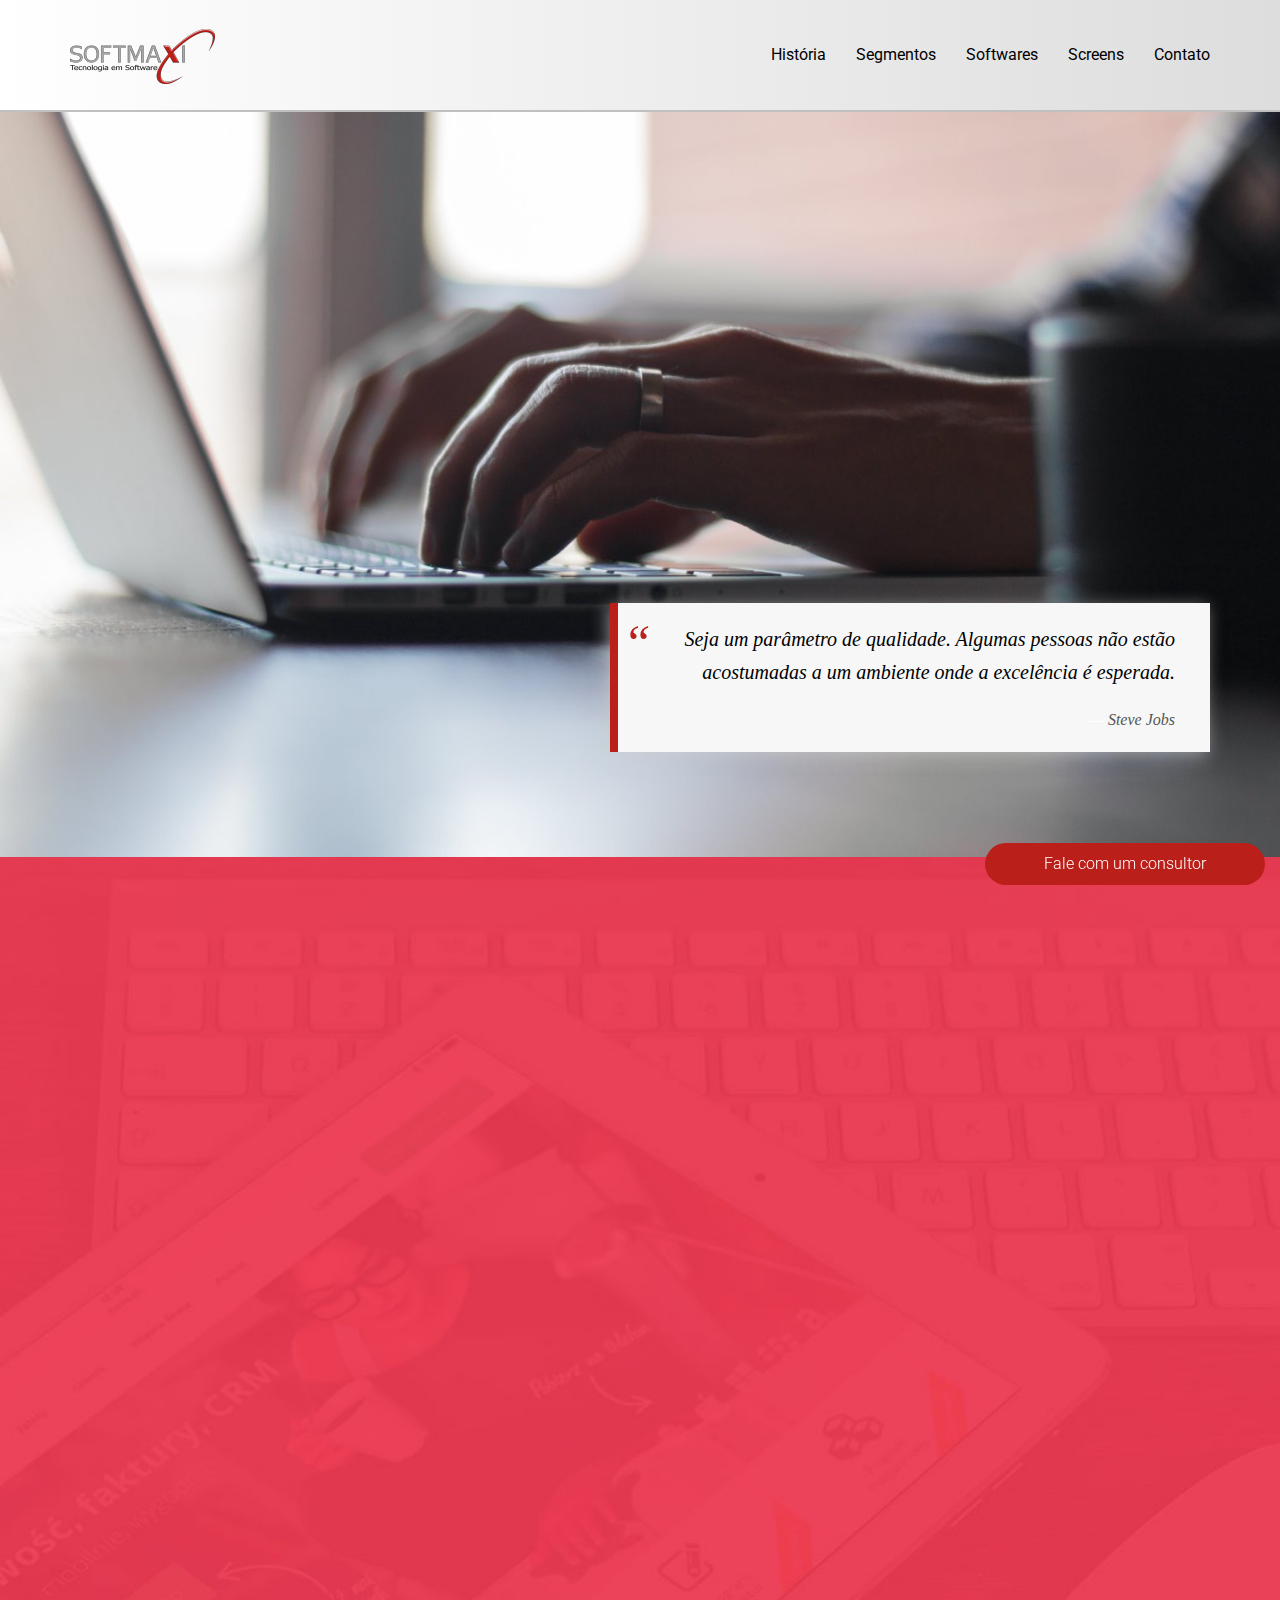
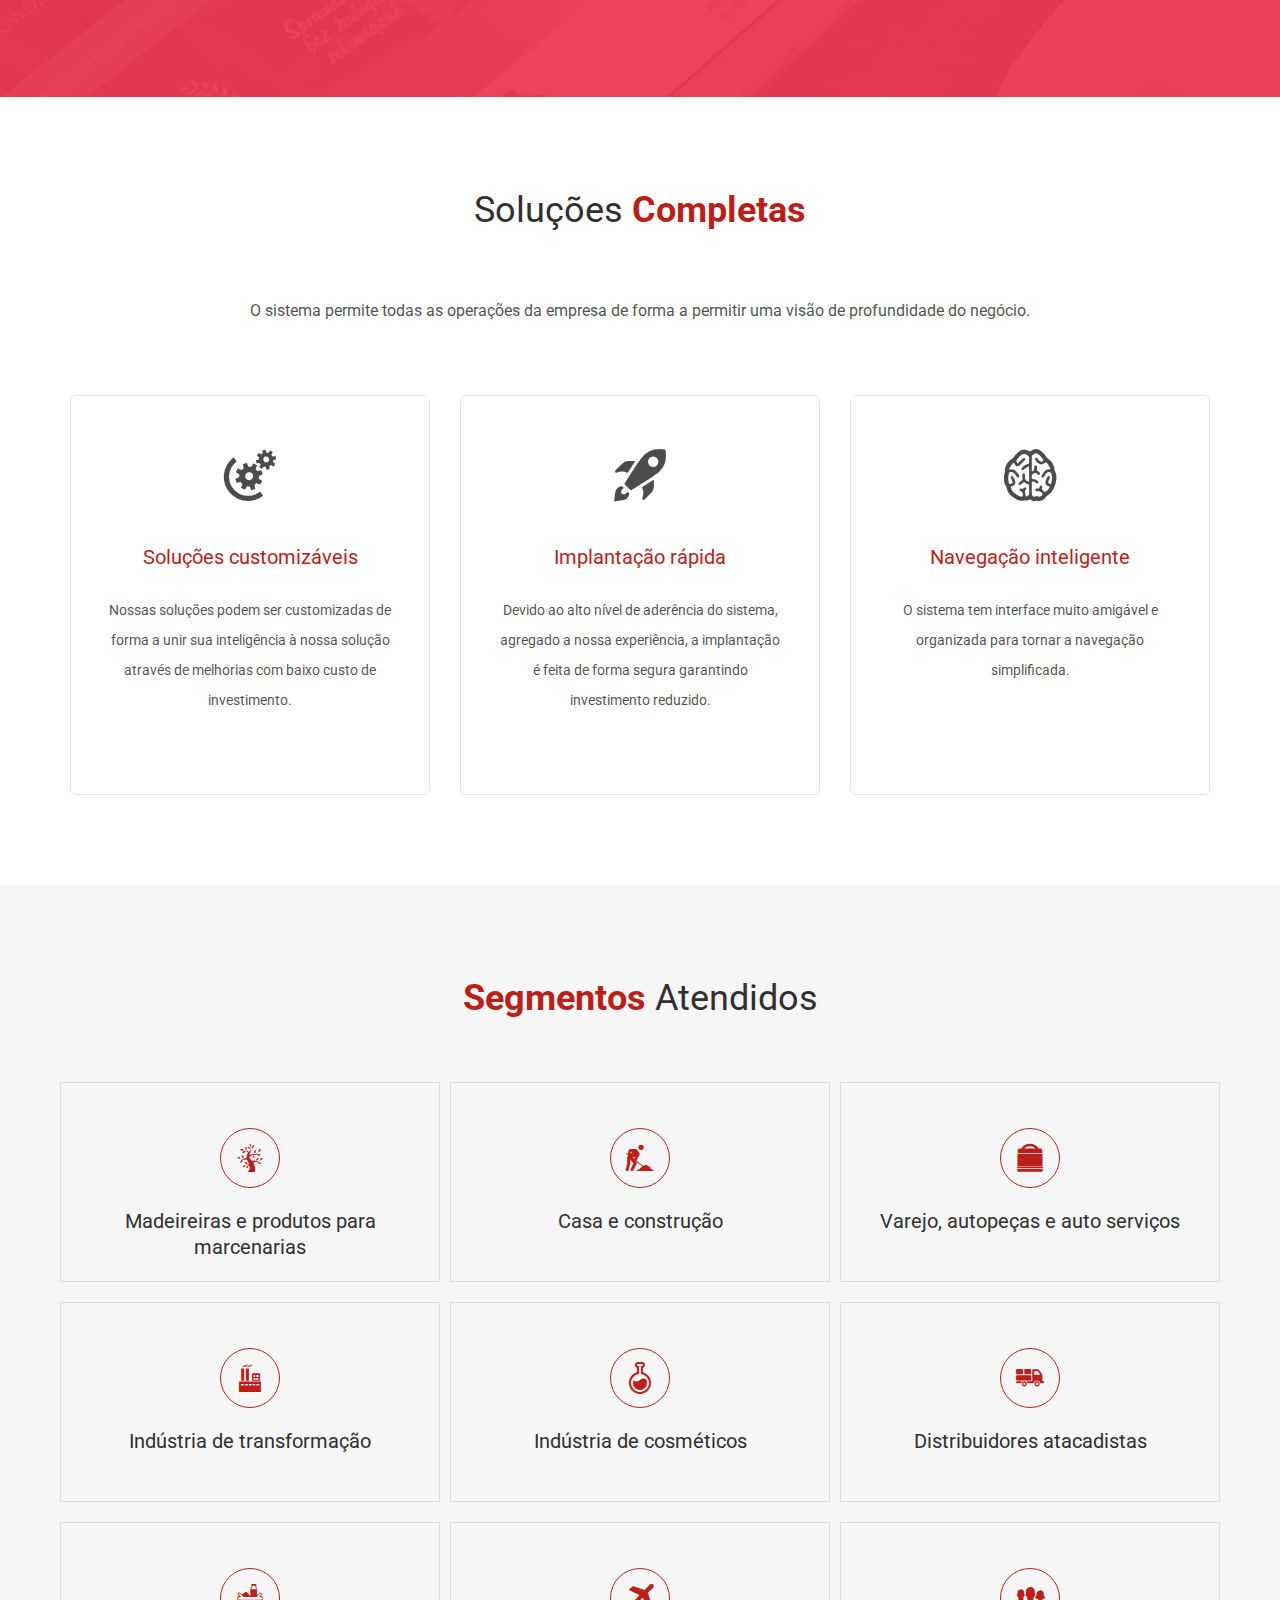
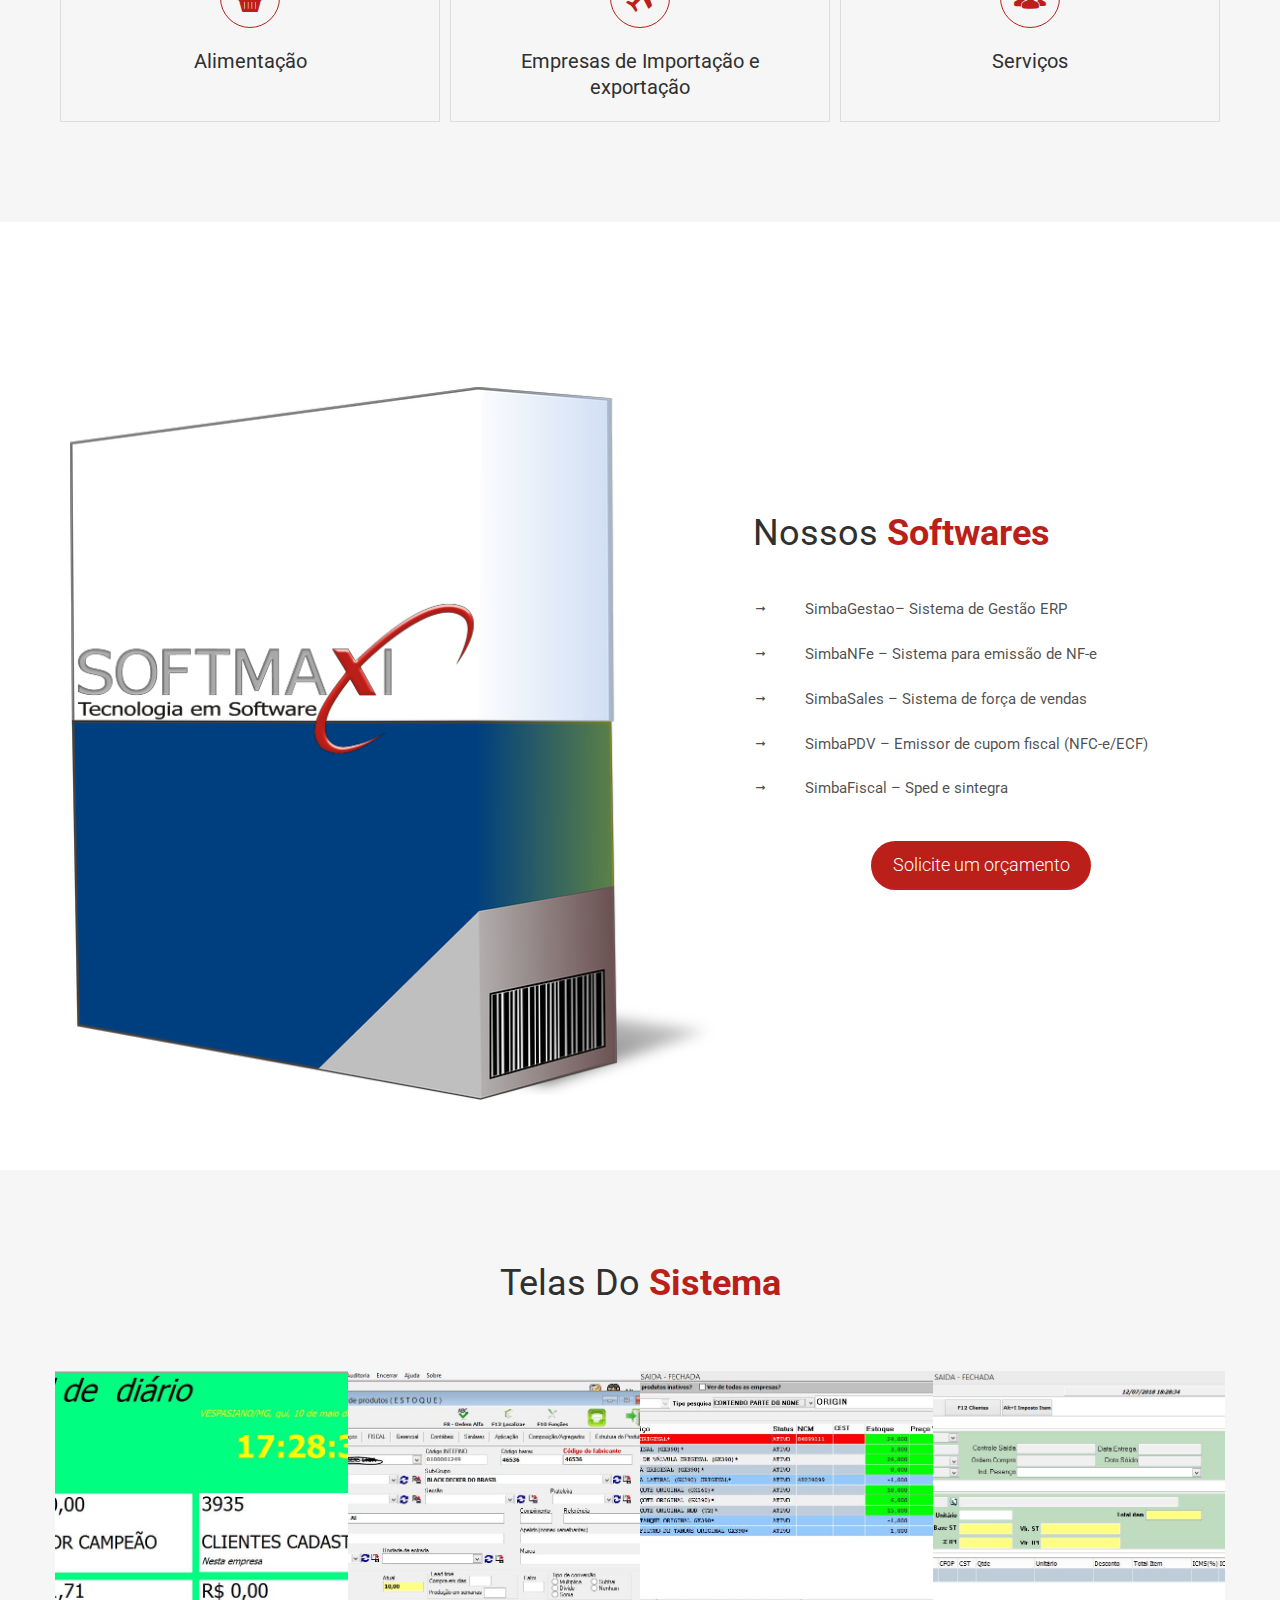
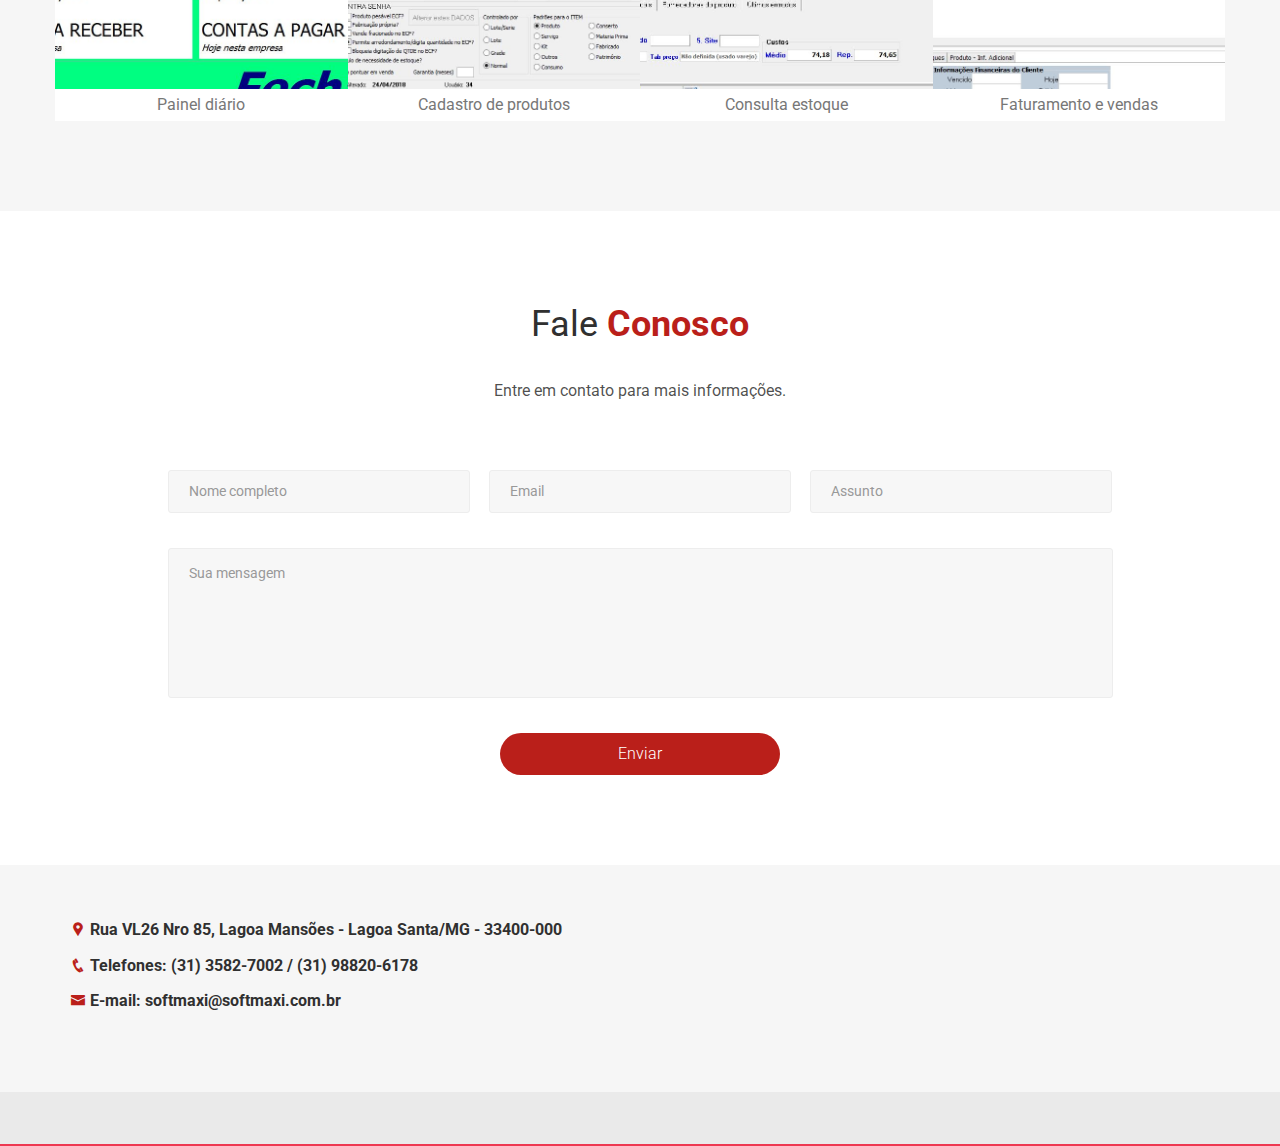
<file: index.html>
<!doctype html>
<!--[if lt IE 7]>      <html class="no-js lt-ie9 lt-ie8 lt-ie7" lang="en"> <![endif]-->
<!--[if IE 7]>         <html class="no-js lt-ie9 lt-ie8" lang="en"> <![endif]-->
<!--[if IE 8]>         <html class="no-js lt-ie9" lang="en"> <![endif]-->
<!--[if gt IE 8]><!-->
<html class="no-js" lang="zxx">
    <!--<![endif]-->
    <head>
        <meta charset="utf-8">
        <meta content="IE=edge" http-equiv="X-UA-Compatible">
        <meta name="viewport" content="width=device-width, initial-scale=1">	
        <!-- Website title -->
        <title>Softmaxi Tecnologia em Software</title>
        <!-- Website meta description and keywords -->
        <meta name="description" content="Softmaxi Tecnologia em Software Ltda">
        <meta name="keywords" content="softmaxi,soft,maxi,softmaxi erp,sofitmaxi,software,erp">	
        <!-- Website Favicon -->
        <link rel="shortcut icon" type="image/x-icon" href="softmaxi.ico" />	
        <!-- Google Font -->
        <link href="https://fonts.googleapis.com/css?family=Roboto:300,400,500,700" rel="stylesheet">
        <!-- Bootstrap CSS -->
        <link rel="stylesheet" href="css/bootstrap.min.css">
        <!-- Ico Font CSS -->
        <link rel="stylesheet" href="css/icofont.css">
        <!-- Animate CSS -->
        <link rel="stylesheet" href="css/animate.css">
        <!-- Owl Carousel CSS -->
        <link rel="stylesheet" href="css/owl.carousel.min.css">
        <!-- Magnific Popup CSS -->
        <link rel="stylesheet" href="css/magnific-popup.css">
        <!-- Common CSS -->
        <link rel="stylesheet" href="css/common.css">
        <!-- Style-3 CSS -->
        <link rel="stylesheet" href="css/style-3.css">	
        <!-- Respnsive-3 CSS -->
        <link rel="stylesheet" href="css/responsive-3.css">
        <!-- Stylesheet -->
        <link rel="stylesheet" href="style.css">
        <script src="js/modernizr-2.8.3-respond-1.4.2.min.js"></script>
    </head>
    <body>
        <!-- modal -->
        <div class="modal" tabindex="-1" role="dialog" id="segmentosModal" data-segmento="">
            <div class="modal-dialog" role="document">
                <div class="modal-content"></div>
            </div>
        </div>
        <!--[if lt IE 8]>
                <p class="browserupgrade">You are using an <strong>outdated</strong> browser. Please <a href="http://browsehappy.com/">upgrade your browser</a> to improve your experience.</p>
        <![endif]-->
        <!-- PRELOADER Starts -->
        <div class="preloader">
            <div class="spinner"></div>
        </div>
        <!-- PRELOADER Ends -->
        <!-- Secondary menu -->
        <div class="secondary-menu-area">
            <ul class="boxshaodow-3 secondary-menu">
                <!-- if no menu added then primary menu will be shown automatically -->
            </ul>
            <i class="icofont icofont-ui-close close-icon"></i>
        </div>
        <!-- /Secondary menu -->
        <!-- Main Header including Banner Starts -->
        <header class="main-header">
            <!-- Navigation Starts -->
            <nav class="navbar navbar-fixed-top transition" data-spy="affix" data-offset-top="100">
                <div class="container">
                    <!-- secondary menu icon -->
                    <a href="#" id="nav-trigger-2" class="pull-right hidden-xs secondary-menu-icon">
                        <i class="icofont icofont-justify-all"></i>
                    </a>
                    <!--/end secondary menu icon -->
                    <div class="navbar-header">
                        <!-- mobile menu icon -->
                        <a href="#" id="nav-trigger" class="pull-right nav-trigger visible-xs">
                            <i class="icofont icofont-justify-all"></i>
                        </a>
                        <!--/end mobile menu icon -->
                        <!-- site logo -->
                        <div class="pull-left logo">
                            <a href="#"><img src="img/LogoSoftmaxi-min.png" alt="Softmaxi"></a>
                        </div>
                        <!--/end site logo -->
                    </div>
                    <div class="collapse navbar-collapse" id="navigation">
                        <ul class="nav navbar-nav navbar-right">
                            <li class="active"><a href="#historia">História</a></li>
                            <li><a href="#segmentos">Segmentos</a></li>
                            <li><a href="#softwares">Softwares</a></li>
                            <!--<li><a href="#casos_sucesso">Casos de Sucesso</a></li>-->
                            <li><a href="#screen">Screens</a></li>
                            <li><a href="#contato">Contato</a></li>
                        </ul>
                    </div><!--/end navbar-collapse -->
                </div><!--/end container -->
            </nav>
            <!-- Navigation Ends -->
        </header>
		<!-- Home Slider Starts -->
		<section>
			<div id="home" class="slider-item padding-big bg-img slider-area slide-bg-1">
				<div class="container">
					<div class="row">
						<div class="col-md-12">
							<div class="banner-text text-just wow fadeInDown">
								<blockquote class="blockquote text-right">
									<p class="mb-0">Seja um parâmetro de qualidade. Algumas pessoas não estão acostumadas a um ambiente onde a excelência é esperada.</p>
									<footer class="blockquote-footer"><cite title="Steve Jobs">Steve Jobs</cite></footer>
								</blockquote>									
							</div>
						</div>
						<!-- /end col -->
					</div><!-- /End row -->
				</div><!-- /End container -->
			</div>
		</section>
		<!-- /Home Slider Ends -->
        <!-- /Main Header including Banner Ends -->
		<section>
			<div id="historia" class="slider-item padding-big bg-img slider-area slide-bg-1">
				<div class="container">
					<div class="row">
						<div class="col-md-7 col-sm-12">
							<div class="banner-text text-just wow fadeInDown">
								<h1>
									<strong>História</strong>
								</h1>
								<p>
									&nbsp; &nbsp; &nbsp; &nbsp; A nossa história nasceu no ano de 1996 quando um dos fundadores da Softmaxi ainda trabalhava como Analista de Sistema em um grande banco, percebeu a grande importância de um sistema de gestão e o não menos importante “um pós-venda” de qualidade. Na época foi desenvolvido na linguagem CLIPPER (MS-DOS), um sistema que atendesse um cliente específico. Este cliente naquela época transformou nosso trabalho em uma “INCUBADORA” e continua nosso cliente até hoje.
									<br /><br />
									&nbsp; &nbsp; &nbsp; &nbsp; Com diferenciais de atendimento individualizado e sistemas coerentes com a realidade de cada seguimento, a Softmaxi foi conquistando clientes fiéis via propaganda boca-a-boca. Com softwares amadurecidos no mercado em 2012 nasce a <strong>Softmaxi Tecnologia em Software Ltda</strong>.
									<br /><br />
									&nbsp; &nbsp; &nbsp; &nbsp; Atendemos hoje os seguimentos de: <strong>Madeireiras, ferragistas, serviços, distribuição, varejo e indústria</strong>.
									<br /><br />
									&nbsp; &nbsp; &nbsp; &nbsp; Nossos sistemas são criados baseados nas premissas de softwares bancários: <strong>FICAR SEMPRE OPERANTE SEM OCORRÊNCIAS DE ERRO</strong>.
								</p>

								<h2>
									<strong>Estratégia</strong>
								</h2>
								<p>
									&nbsp; &nbsp; &nbsp; &nbsp; Crescer com nosso maior diferencial: <strong>Atendimento ímpar em nosso pós-venda</strong>.
								</p>
							</div><!-- /end banner-text -->
						</div>
						<div class="col-md-5 col-sm-12">
							<div class="banner-text text-just wow fadeInDown">
								<h2>
									<strong>Missão</strong>
								</h2>
								<p>
									&nbsp; &nbsp; &nbsp; &nbsp; Ser uma organização reconhecida por prestar serviços de TI de qualidade, gerando resultados e satisfação de pessoas e organizações que, junto conosco, contribuam para a evolução da sociedade.
								</p>
								<h2>
									<strong>Visão</strong>
								</h2>
								<p>
									&nbsp; &nbsp; &nbsp; &nbsp; Estar sempre preparada para atender aos anseios de nossos clientes e ser uma empresa onde nossos funcionários tem orgulho em trabalhar.
								</p>
								<h2>
									<strong>Próposito</strong>
								</h2>
								<p>
									&nbsp; &nbsp; &nbsp; &nbsp; Servir pessoas e otimizar processos.
								</p>
								<h2>
									<strong>Princípios e valores</strong>
								</h2>
								<ul class="text-left list-item-arrow">
									<li>
										Ética
									</li>
									<li>
										Profissionalismo
									</li>
									<li>
										Conhecimento
									</li>
									<li>
										Transparência
									</li>
									<li>
										Comprometimento
									</li>
								</ul>
							</div>
						</div>
						<!-- /end col -->
					</div><!-- /End row -->
				</div><!-- /End container -->
			</div>
		</section>
        <!-- /Main Header including Banner Ends -->
        <!--  Author Section Starts -->
        <section>
            <div class="padding-big bg-img app-overview-area" id="author">
                <div class="container text-center">
                    <div class="row">
                        <div class="col-sm-offset-2 col-sm-8">
                            <div class="mb-65 xs-no-margin section-heading">
                                <h2 class="section-title">Soluções <strong class="primary-color">completas</strong></h2>
                            </div>
                        </div><!-- /End col -->
                    </div><!-- /End row -->
                    <div class="row">
                        <p>
                            O sistema permite todas as operações da empresa de forma a permitir uma visão de profundidade do negócio.
                        </p>
                        <div class="col-md-4">
                            <div class="p-35 img-rounded gray-border white-bg single-author">
                                <!--<img src="img/demo-3/author-1.jpg" class="img-circle" alt="Author">-->
                                <i class="icofont icofont-automation circled-icon"></i>
                                <h3 class="primary-color author-name">Soluções customizáveis</h3>
                                <p>
                                    Nossas soluções podem ser customizadas de forma a unir sua inteligência à nossa solução através de melhorias com baixo custo de investimento.
                                </p>
                            </div>
                        </div>
                        <div class="col-md-4">
                            <div class="p-35 img-rounded gray-border white-bg single-author">
                                <!--<img src="img/demo-3/author-1.jpg" class="img-circle" alt="Author">-->
                                <i class="icofont icofont-space-shuttle circled-icon"></i>
                                <h3 class="primary-color author-name">Implantação rápida</h3>
                                <p>
                                    Devido ao alto nível de aderência  do sistema, agregado a nossa experiência, a  implantação é feita de forma segura garantindo investimento reduzido.
                                </p>
                            </div>
                        </div>
                        <div class="col-md-4">
                            <div class="p-35 img-rounded gray-border white-bg single-author">
                                <!--<img src="img/demo-3/author-1.jpg" class="img-circle" alt="Author">-->
                                <i class="icofont icofont-brain-alt circled-icon"></i>
                                <h3 class="primary-color author-name">Navegação inteligente</h3>
                                <p>
                                    O sistema tem interface muito amigável e organizada para tornar a navegação simplificada.
                                </p>
                            </div>
                        </div>
                        <!-- /single author item ends -->					
                    </div><!-- /End row -->
                </div><!-- /End container -->
            </div><!-- /End author-area -->
        </section>
        <!-- /Author Section Ends -->
        
        <!-- Featured Section Starts -->
        <section>
            <div class="padding-big light-bg text-center featured-area" id="segmentos">
                <div class="container">
                    <div class="row text-center">
                        <div class="col-sm-offset-2 col-sm-8">
                            <div class="mb-50 section-heading">
                                <h2 class="section-title"><strong class="primary-color">Segmentos</strong> atendidos</h2>
                            </div>
                        </div><!-- /End col -->
                    </div><!-- /End row -->
                    <div class="row">
                        <!-- featured item -->
                        <a href="#" onclick="return setSegmentoModal('madereiras_marcenarias')">
                            <div class="col-md-4 col-sm-6 light-bg">
                                <div class="featured-item red-hover">
                                    <i class="icofont icofont-tree-alt circled-icon"></i>
                                    <h3>Madeireiras e produtos para marcenarias</h3>
                                </div>
                            </div>
                        </a>
                        <!-- /end featured item -->
                        <!-- featured item -->
                        <a href="#" onclick="return setSegmentoModal('casa_construcao')">
                            <div class="col-md-4 col-sm-6 light-bg">
                                <div class="featured-item red-hover">
                                    <i class="icofont icofont-under-construction-alt circled-icon"></i>
                                    <h3>Casa e construção</h3>
                                </div>
                            </div>
                        </a>
                        <!-- /end featured item -->
                        <!-- featured item -->
                        <a href="#" onclick="return setSegmentoModal('varejo_autopecas_autoservicos')">
                            <div class="col-md-4 col-sm-6 light-bg">
                                <div class="featured-item red-hover">
                                    <i class="icofont icofont-bag circled-icon"></i>
                                    <h3>Varejo, autopeças e auto serviços</h3>
                                </div>
                            </div>
                        </a>
                        <!-- /end featured item -->
                    </div>
                    <div class="row">
                        <!-- featured item -->
                        <a href="#" onclick="return setSegmentoModal('industria_transformacao')">
                            <div class="col-md-4 col-sm-6 light-bg">
                                <div class="featured-item red-hover">
                                    <i class="icofont icofont-industries-alt-2 circled-icon"></i>
                                    <h3>Indústria de transformação</h3>
                                </div>
                            </div>
                        </a>
                        <!-- /end featured item -->
                        <!-- featured item -->
                        <a href="#" onclick="return setSegmentoModal('cosmetico_similares')">
                            <div class="col-md-4 col-sm-6 light-bg">
                                <div class="featured-item red-hover">
                                    <i class="icofont icofont-test-bulb circled-icon"></i>
                                    <h3>Indústria de cosméticos</h3>
                                </div>
                            </div>
                        </a>
                        <!-- /end featured item -->
                        <!-- featured item -->
                        <a href="#" onclick="return setSegmentoModal('distribuidores_atacadistas')">
                            <div class="col-md-4 col-sm-6 light-bg">
                                <div class="featured-item red-hover">
                                    <i class="icofont icofont-truck-loaded circled-icon"></i>
                                    <h3>Distribuidores atacadistas</h3>
                                </div>
                            </div>
                        </a>
                    </div>
                    <div class="row">
                        <!-- featured item -->
                        <a href="#" onclick="return setSegmentoModal('alimentacao')">
                            <div class="col-md-4 col-sm-6 light-bg">
                                <div class="featured-item red-hover">
                                    <i class="icofont icofont-food-basket circled-icon"></i>
                                    <h3>Alimentação</h3>
                                </div>
                            </div>
                        </a>
                        <!-- /end featured item -->
                        <!-- featured item -->
                        <a href="#" onclick="return setSegmentoModal('importacao_exportacao')">
                            <div class="col-md-4 col-sm-6 light-bg">
                                <div class="featured-item red-hover">
                                    <i class="icofont icofont-airplane-alt circled-icon"></i>
                                    <h3>Empresas de Importação e exportação</h3>
                                </div>
                            </div>
                        </a>
                        <!-- /end featured item -->
                        <!-- featured item -->
                        <a href="#" onclick="return setSegmentoModal('servicos')">
                            <div class="col-md-4 col-sm-6 light-bg	">
                                <div class="featured-item red-hover">
                                    <i class="icofont icofont-users-alt-5 circled-icon"></i>
                                    <h3>Serviços</h3>
                                </div>
                            </div>
                        </a>
                        <!-- /end featured item -->
                    </div><!-- /End row -->
                </div><!-- /End container -->
            </div><!-- /End segmentos-area -->
        </section>
        <!-- /Featured Section Ends -->
        <!-- App Overview Section Starts -->
        <section>
            <div class="padding-big customer-feedback bg-img video-area" id="softwares">
            <!--<div class="padding-medium bg-img app-overview-area" id="softwares">-->
                <div class="container">
                    <div class="row flexbox-center sm-no-flexbox">
                        <!-- overview iphone -->
                        <div class="col-md-7">
                            <div class="text-center app-overiew-photo">
                                <img src="img/software-box.png" class="img-responsive center-block" alt="iPhone">
                            </div>
                        </div>
                        <!-- /overview iphone -->
                        <!-- overview right content -->
                        <div class="col-md-5">
                            <div class="app-overview-lists sm-text-center">
                                <h2 class="mb-40 app-overview-list-title">
                                    Nossos 
                                    <strong class="primary-color">Softwares</strong>
                                </h2>
                                <ul class="text-left list-item-arrow">
                                    <li>
                                        SimbaGestao– Sistema de Gestão ERP
                                    </li>
                                    <li>
                                        SimbaNFe – Sistema para emissão de NF-e
                                    </li>
                                    <li>
                                        SimbaSales – Sistema de força de vendas
                                    </li>
                                    <li>
                                        SimbaPDV – Emissor de cupom fiscal (NFC-e/ECF)
                                    </li>
                                    <li>
                                        SimbaFiscal – Sped e sintegra
                                    </li>
                                </ul>
                                <div class="text-center mt-40">
                                    <a href="#contato" class="btn btn-round btn-red btn-download">Solicite um orçamento</a>
                                </div>
                            </div>
                        </div>
                        <!-- /end overview right content -->
                    </div><!-- /End row -->
                </div><!-- /End container -->
            </div><!-- /End app-overview-area -->
        </section>
        <!-- /App Overview Section Ends -->
        <!-- testimonial section starts -->
        <section style="display:none">
            <div class="padding-big customer-feedback bg-img video-area" id="casos_sucesso">
                <div class="container text-center">
                    <div class="row">
                        <div class="col-sm-offset-2 col-sm-8">
                            <div class="mb-65 section-heading">
                                <h2 class="section-title">Casos de <strong class="primary-color">sucesso</strong></h2>
                            </div>
                        </div><!-- /End col -->
                    </div><!-- /End row -->
                    <div class="row">
                        <div class="col-md-offset-3 col-md-6">
                            <div class="feedback-slider">
                                <!-- slider item -->
                                <div class="p-60 pt-0 feedback-slider-item">
                                    <img src="img/demo-3/customer-thumb-1.jpg" class="center-block img-circle" alt="Customer Feedback">
                                    <h3 class="customer-name">JS Alex Donn</h3>
                                    <p>Lorem Ipsum is simply dummy text of the printing and typesetting industry. It is a long established fact that a reader will be distracted by the readable its layout.</p>
                                    <span class="light-bg customer-rating" data-rating="5">
                                        5
                                        <i class="icofont icofont-star"></i>
                                    </span>
                                </div>
                                <!-- /slider item -->
                                <!-- slider item -->
                                <div class="p-60 pt-0 feedback-slider-item">
                                    <img src="img/demo-3/customer-thumb-2.jpg" class="center-block img-circle" alt="Customer Feedback">
                                    <h3 class="customer-name">Alex Jhon</h3>
                                    <p>Lorem Ipsum is simply dummy text of the printing and typesetting industry. It is a long established fact that a reader will be distracted by the readable its layout.</p>
                                    <span class="light-bg customer-rating" data-rating="4">
                                        4
                                        <i class="icofont icofont-star"></i>
                                    </span>
                                </div>
                                <!-- /slider item -->
                                <!-- slider item -->
                                <div class="p-60 pt-0 feedback-slider-item">
                                    <img src="img/demo-3/customer-thumb-3.jpg" class="center-block img-circle" alt="Customer Feedback">
                                    <h3 class="customer-name">Jhon Alex</h3>
                                    <p>Lorem Ipsum is simply dummy text of the printing and typesetting industry. It is a long established fact that a reader will be distracted by the readable its layout.</p>
                                    <span class="light-bg customer-rating" data-rating="5">
                                        5
                                        <i class="icofont icofont-star"></i>
                                    </span>
                                </div>
                                <!-- /slider item -->							
                            </div><!-- /End feedback-slider -->
                            <!-- side thumbnail -->
                            <div class="feedback-slider-thumb hidden-sm hidden-xs">
                                <div class="thumb-prev">
                                    <span>
                                        <img src="img/demo-3/customer-thumb-3.jpg" alt="Customer Feedback">
                                    </span>
                                    <span class="light-bg customer-rating">
                                        5
                                        <i class="icofont icofont-star"></i>
                                    </span>
                                </div>
                                <div class="thumb-next">
                                    <span>
                                        <img src="img/demo-3/customer-thumb-2.jpg" alt="Customer Feedback">
                                    </span>
                                    <span class="light-bg customer-rating">
                                        4
                                        <i class="icofont icofont-star"></i>
                                    </span>
                                </div>
                            </div>
                            <!-- /side thumbnail -->
                        </div><!-- /End col -->
                    </div><!-- /End row -->
                </div><!-- /End container -->
            </div><!-- /End customer-feedback -->
        </section>
        <!-- /testimonial section starts -->
        <!--  Screenshots Section Starts -->
        <section>
            <div class="padding-big light-bg text-center featured-area" id="screen">
                <div class="container">
                    <div class="row text-center">
                        <div class="col-sm-offset-2 col-sm-8">
                            <div class="mb-65 section-heading">
                                <h2 class="section-title">Telas do <strong class="primary-color">sistema</strong></h2>
                            </div>
                        </div><!-- /End col -->
                    </div><!-- /End row -->
                    <div class="row">
                        <div class="screenshots-slider">
                            
                            <div class="screenshot-item">
                                <img src="img/screen/SimbaGestaoPainelDiario.JPG" alt="Carregando imagem...">
                                <div class="screenshot-overlay">
                                    <a href="img/screen/SimbaGestaoPainelDiario.JPG"><i class="icofont icofont-image circled-icon"></i></a>
                                   
                                </div>
                                <div class="owl-text-overlay hidden-xs">
                                    <p class="owl-caption hidden-sm">Painel diário</p>
                                </div>
                            </div>
                            <div class="screenshot-item">
                                <img src="img/screen/SimbaGestaoCad_Produto.JPG" alt="Carregando imagem...">
                                <div class="screenshot-overlay">
                                    <a href="img/screen/SimbaGestaoCad_Produto.JPG"><i class="icofont icofont-image circled-icon"></i></a>
                                </div>
                                <div class="owl-text-overlay hidden-xs">
                                    <p class="owl-caption hidden-sm">Cadastro de produtos</p>
                                </div>
                            </div>
                            <div class="screenshot-item">
                                <img src="img/screen/SimbaGestaoCons_Produto.JPG" alt="Carregando imagem...">
                                <div class="screenshot-overlay">
                                    <a href="img/screen/SimbaGestaoCons_Produto.JPG"><i class="icofont icofont-image circled-icon"></i></a>
                                </div>
                                <div class="owl-text-overlay hidden-xs">
                                    <p class="owl-caption hidden-sm">Consulta estoque</p>
                                </div>
                            </div>
                            <div class="screenshot-item">
                                <img src="img/screen/SombaGestaoVendas.JPG" alt="Carregando imagem...">
                                <div class="screenshot-overlay">
                                    <a href="img/screen/SombaGestaoVendas.JPG"><i class="icofont icofont-image circled-icon"></i></a>
                                </div>
                                <div class="owl-text-overlay hidden-xs">
                                    <p class="owl-caption hidden-sm">Faturamento e vendas</p>
                                </div>
                            </div>
                            <div class="screenshot-item">
                                <img src="img/screen/SimbaGestaoBaixaTitulo.JPG" alt="Carregando imagem...">
                                <div class="screenshot-overlay">
                                    <a href="img/screen/SimbaGestaoBaixaTitulo.JPG"><i class="icofont icofont-image circled-icon"></i></a>
                                </div>
                                <div class="owl-text-overlay hidden-xs">
                                    <p class="owl-caption hidden-sm">Baixa no financeiro</p>
                                </div>
                            </div>
                            <div class="screenshot-item">
                                <img src="img/screen/SimbaGestaoConsultaFinanceiro.JPG" alt="Carregando imagem...">
                                <div class="screenshot-overlay">
                                    <a href="img/screen/SimbaGestaoConsultaFinanceiro.JPG"><i class="icofont icofont-image circled-icon"></i></a>
                                </div>
                                <div class="owl-text-overlay hidden-xs">
                                    <p class="owl-caption hidden-sm">Consulta financeiro</p>
                                </div>
                            </div>
                            <div class="screenshot-item">
                                <img src="img/screen/SimbaGestaoPermissoes_usuarios.JPG" alt="Carregando imagem...">
                                <div class="screenshot-overlay">
                                    <a href="img/screen/SimbaGestaoPermissoes_usuarios.JPG"><i class="icofont icofont-image circled-icon"></i></a>
                                </div>
                                <div class="owl-text-overlay hidden-xs">
                                    <p class="owl-caption hidden-sm">Controle de usuários</p>
                                </div>
                            </div>
                            <div class="screenshot-item">
                                <img src="img/screen/SimbaNFe1.JPG" alt="Carregando imagem...">
                                <div class="screenshot-overlay">
                                    <a href="img/screen/SimbaNFe1.JPG"><i class="icofont icofont-image circled-icon"></i></a>
                                </div>
                                <div class="owl-text-overlay hidden-xs">
                                    <p class="owl-caption hidden-sm">Gestão de NF-e</p>
                                </div>
                            </div>
                            
                        </div><!-- /End screenshots-slider -->
                    </div><!-- /End row -->
                </div><!-- /End container -->
            </div><!-- /End -area -->
        </section>
		<!-- / Screenshots Section Ends -->
        <!--  Contact Section Starts -->
        <section>
            <div class="padding-big contact-area" id="contato">
                <div class="container">
                    <div class="row text-center">
                        <div class="col-sm-offset-2 col-sm-8">
                            <div class="mb-65 section-heading">
                                <h2 class="section-title">Fale <strong class="primary-color">conosco</strong></h2>
                                <p>Entre em contato para mais informações. <br /></p>
                            </div>
                        </div><!-- /End col -->
                    </div><!-- /End row -->
                    <div class="row">
                        <div class="col-md-offset-1 col-md-10">
                            <div class="contact-form clearfix">
                                <form action="#" onsubmit="return false;" id="form-contato">
                                    <div class="contact-field field-one-third">
                                        <label for="name" class="sr-only">Nome: </label>
                                        <input type="text" class="form-control" id="name" name="nome" required="required" placeholder="Nome completo">
                                    </div>
                                    <div class="contact-field field-one-third">
                                        <label for="email" class="sr-only">Email</label>
                                        <input type="email" class="form-control" id="email" name="email" required="required" placeholder="Email">
                                    </div>
                                    <div class="contact-field field-one-third">
                                        <label for="assunto" class="sr-only">Assunto</label>
                                        <input type="text" class="form-control" id="assunto" name="assunto" required="required" placeholder="Assunto">
                                    </div>
                                    <div class="contact-field">
                                        <label for="message" class="sr-only">Mensagem</label>
                                        <textarea id="message" name="mensagem" class="form-control" required="required" placeholder="Sua mensagem"></textarea>
                                    </div>
                                    <div class="text-center">
                                        <button type="submit" class="btn btn-round btn-red btn-submit">Enviar</button>
                                    </div>
                                </form>
                            </div><!-- /End contact-form -->						
                        </div><!-- /End col -->
                    </div><!-- /End row -->
                </div><!-- /End container -->
            </div><!-- /End contact-area -->
        </section>
        <!-- / Contact Section Ends -->
        <div id="btn-fale-conosco">
            <a href="#contato">
                <button type="button" class="btn btn-round btn-red btn-submit">Fale com um consultor</button>
                <!--<i class="icofont icofont-arrow-up circled-icon"></i>-->
            </a>
        </div>
        <!-- Footer starts -->
        <footer>
            <div class="footer-area">

                <div class="light-bg padding-medium footer-top">
                    <div class="container">
                        <div class="row xs-text-center">
                            <!-- single widget -->
                            <div class="col-md-12 col-sm-12">
                                <div class="footer-widget">
                                    <h4 class="widget-title"><i class="icofont icofont-social-google-map primary-color"></i> Rua VL26 Nro 85, Lagoa Mansões - Lagoa Santa/MG - 33400-000</h4>
                                    <h4 class="widget-title"><i class="icofont icofont-phone primary-color"></i> Telefones: (31) 3582-7002 / (31) 98820-6178</h4>
                                    <h4 class="widget-title"><i class="icofont icofont-envelope primary-color"></i> E-mail: softmaxi@softmaxi.com.br</h4>
                                </div><!-- /End footer-widget -->
                            </div>
                            <!-- /single widget -->
                        </div><!-- /End row -->
                    </div><!-- /End container -->
                </div>

                <!-- footer bottom starts -->
                <div class="light-bg-1 footer-bottom">
                    <div class="container">
                        <div class="row xs-text-center">
                            <div class="col-sm-12">
                                <div class="text-center footer-left">
                                    <!--<p class="copyright-text">All Right Reserved &copy; 2017 | AppRaxx</p>-->
                                </div>
                            </div><!-- /End col -->
                        </div><!-- /End row -->
                        <!-- Starts Fixed Social icons -->
                        <!--
                        <div class="row">
                                <i class="icofont icofont-arrow-right social-trigger hidden-xs"></i>
                                <div class="fixed-social-bar">
                                        <ul class="text-center social-icons">
                                                <li><a href="#" target="_blank"><i class="icofont icofont-social-facebook circled-icon"></i></a></li>
                                                <li><a href="#" target="_blank"><i class="icofont icofont-social-twitter circled-icon"></i></a></li>
                                                <li><a href="#" target="_blank"><i class="icofont icofont-social-google-plus circled-icon"></i></a></li>
                                                <li><a href="#" target="_blank"><i class="icofont icofont-social-pinterest circled-icon"></i></a></li>
                                        </ul>
                                </div>
                        <!-- /Ends Fixed Social icons -->
                    </div><!-- /End row -->
                </div><!-- /End container -->
            </div>
            <!-- /footer bottom starts -->
            <!--</div> /End footer-area -->
        </footer>
        <!-- /Footer ends -->
        <!-- jQuery -->
        <script src="js/jquery.2.1.1.min.js"></script>
        <!-- Bootstrap JS -->
        <script src="js/bootstrap.min.js"></script>
        <!-- Owl Carousel JS-->
        <script src="js/owl.carousel.min.js"></script>
        <!-- Magnific Popup JS -->
        <script src="js/jquery.magnific-popup.min.js"></script>
        <!-- Pie Chart JS -->
        <script src="js/jquery.easypiechart.min.js"></script>
        <!-- WoW JS -->
        <script src="js/wow.min.js"></script>
        <!-- Common JS -->
        <script src="js/common.js"></script>
        <!-- Main-3 JS -->
        <script src="js/main-3.js"></script>

        <script>
            var setSegmentoModal = function (seg) {
                $('#segmentosModal').data('segmento', seg);
                $('#segmentosModal').modal();
                return false;
            }
            var hideModal = function () {
                $('#segmentosModal').modal('hide');
            }
        </script>
    </body>
</html>
</file>
<file: css/common.css>
/*
Theme Name: AppRaxx - 5 in 1 App Landing Page
Theme URI: http://live.envalab.com/html/appraxx/
Author: ENVALAB TEAM
Author URI: http://envalab.com/
Description: AppRaxx – Creative App Landing Page HTML5 Template is collection of App marketing pages which are perfect suit for showcase your App or services smart and flexible way. It's not only for a mobile Apps but also for mobile games showcase or any application website showcase. It's include stunning, powerful and unique landing page templates which are perfect to promoting Apps or web services & made for iOS and Android Apps makers.
Version: 1.0
*/

/*
====================================================
*	Appraxx Common CSS for all DEMO
*	Primary color: #BA1F1A
*   CSS INDEX
====================================================

		TOC:
		0.	GENERAL
		1.	CLASSES
		2.	BUTTON
		3.	PADDING
		4.	MARGIN
		5.	OWL CAROUSEL (COMMON)
		6.	SOCIAL ICONS
		7.	FORM
		8.	PARTICLES
		9.	SITE PRELOADER
		10.	FOOTER WIDGET
		11.	BACK TO TOP BUTTON

===================================================================== */



/* ------------------------------------------------------------------ */
/* 1. GENERAL
/* ------------------------------------------------------------------ */

* {
	margin: 0;
	padding: 0;
	box-sizing: border-box;
}

body {
	color: rgba(0, 0, 0, 0.702);
	font-family: 'Roboto', sans-serif;
	font-size: 16px;
	line-height: 1.66;
}

h1, h2, h3, h4, h5, h6 {
	margin: 0;
	line-height: 1.3;
	color: #303030;
}

h1 {
	font-size: 48px;
	font-weight: 400;
}

h2 {
	font-size: 30px;
}

h3 {
	font-size: 20px;
}

h4 {
	font-size: 24px;
}

h5 {
	font-size: 30px;
}

p {
	margin: 0;
}

img, iframe, object, embed {
	max-width: 100%;
}

ul {
	margin: 0;
	padding: 0;
	list-style: none;
}

a,
a:active,
a:hover,
a:focus {
	color: #BA1F1A;
	text-decoration: none;
	outline: none;
}

.red-hover:hover,
.red-hover:hover * {
	background-color: #BA1F1A;
	color: #fff;
}

.red-hover:hover i {
	border-color: #fff;
}


/* ------------------------------------------------------------------ */
/* 1. CLASSES
/* ------------------------------------------------------------------ */

.color-white,
.color-white * {
	color: #fff;
}

.primary-color {
	color: #BA1F1A;
}

.primary-bg {
	background-color: #BA1F1A;
}

.padding-small {
	padding: 30px 0;
}

.padding-medium {
	padding: 55px 0;
}

.padding-big {
	padding: 90px 0;
}

.light-bg {
	background-color: #f6f6f6;
}

.light-bg-1 {
	background-color: #eaeaea;
}

.dark-bg {
	background-color: #303030;
}

.white-bg {
	background-color: #fff;
}

.gray-border {
	border: 1px solid #eaeaea;
}

.no-border {
	border: none;
}

.bg-img {
	background-repeat: no-repeat;
	background-position: center center;
	background-size: cover;
}

.section-title {
	font-size: 30px;
	font-weight: 500;
	margin-bottom: 30px;
	text-transform: capitalize;
}

.secondary-title {
	font-size: 20px;
	font-weight: 400;
}

.flexbox-center {
	display: -moz-flex;
	display: -ms-flex;
	display: -o-flex;
	display: -webkit-box;
	display: -ms-flexbox;
	display: flex;
	-webkit-box-pack: center;
	-ms-flex-pack: center;
	justify-content: center;
	-webkit-box-align: center;
	-ms-flex-align: center;
	align-items: center;
}

.boxshaodow-1 {
	box-shadow: 0px 1px 29px 0px rgba(0, 0, 0, 0.35);
}

.boxshaodow-2 {
	box-shadow: 0px 3px 16.92px 1.08px rgba(0, 0, 0, 0.35);
}

.boxshaodow-3 {
	box-shadow: 0px 1px 29px 0px rgba(51, 47, 47, 0.85);
}

.transition,
.transition * {
	-webkit-transition: all 0.3s ease-in;
	transition: all 0.3s ease-in;
}

.circled-icon {
	border: 1px solid transparent;
	border-radius: 50%;
	text-align: center;
	padding: 13px;
	font-size: 32px;
	display: inline-block;
}

@media (min-width: 992px) {
	.col-md-offset-1-and-half {
		margin-left: 12.499999995%;
	}
}

@media (min-width: 768px) {
	.col-sm-offset-1-and-half {
		margin-left: 12.499999995%;
	}
}

.list-item-arrow li {
	margin-bottom: 20px;
	font-size: 15px;
	position: relative;
	padding-left: 52px;
}

.list-item-arrow li:before {
	font-family: 'icofont';
	content: "\eb55";
	position: absolute;
	left: 0;
}


/* ------------------------------------------------------------------ */
/* 2. BUTTON
/* ------------------------------------------------------------------ */

.btn {
	font-size: 18px;
	width: 220px;
	max-width: 100%;
	padding: 17px 5px;
	line-height: 1;
}

.btn-round {
	border-radius: 50px;
}

.btn-red {
	background-color: #BA1F1A;
	color: #fff;
}

.btn-red:hover {
	border: 1px solid #BA1F1A;
	color: #BA1F1A;
	background-color: transparent;
}

.btn-transparent {
	background-color: transparent;
	color: #fff;
	border: 1px solid #fff;
}

.btn-transparent:hover {
	opacity: .8;
	-ms-filter: "progid:DXImageTransform.Microsoft.Alpha(Opacity=80)";
	color: #fff;
}

.btn-download {
	border-bottom: 2px solid #c31c2c;
	padding: 14px 5px;
	border-radius: 60px;
	font-weight: 300;
}

.btn-download:hover {
	border-bottom: 2px solid #c31c2c;
}

.btn-submit {
	padding: 12px 5px;
	font-size: 16px;
	font-weight: 300;
	width: 280px;
	max-width: 100%;
}

.btn-set .btn:first-child {
	margin-right: 25px;
}

.btn:focus {
	outline: none;
}

/* ------------------------------------------------------------------ */
/* 3. PADDING
/* ------------------------------------------------------------------ */

.no-padding {
	padding: 0;
}

/* PADDING all side */
.p-5 {
	padding: 5px;
}

.p-10 {
	padding: 10px;
}

.p-15 {
	padding: 15px;
}

.p-20 {
	padding: 20px;
}

.p-25 {
	padding: 25px;
}

.p-30 {
	padding: 30px;
}

.p-35 {
	padding: 35px;
}

.p-40 {
	padding: 40px;
}

.p-45 {
	padding: 45px;
}

.p-50 {
	padding: 50px;
}

.p-55 {
	padding: 55px;
}

.p-60 {
	padding: 60px;
}

.p-65 {
	padding: 65px;
}

.p-70 {
	padding: 70px;
}

.p-75 {
	padding: 75px;
}

.p-80 {
	padding: 80px;
}

.p-85 {
	padding: 85px;
}

.p-90 {
	padding: 90px;
}

.p-95 {
	padding: 95px;
}

.p-100 {
	padding: 100px;
}

/* PADDING top */
.pt-0 {
	padding-top: 0px;
}

.pt-5 {
	padding-top: 5px;
}

.pt-10 {
	padding-top: 10px;
}

.pt-15 {
	padding-top: 15px;
}

.pt-20 {
	padding-top: 20px;
}

.pt-25 {
	padding-top: 25px;
}

.pt-30 {
	padding-top: 30px;
}

.pt-35 {
	padding-top: 35px;
}

.pt-40 {
	padding-top: 40px;
}

.pt-45 {
	padding-top: 45px;
}

.pt-50 {
	padding-top: 50px;
}

.pt-55 {
	padding-top: 55px;
}

.pt-60 {
	padding-top: 60px;
}

.pt-65 {
	padding-top: 65px;
}

.pt-70 {
	padding-top: 70px;
}

.pt-75 {
	padding-top: 75px;
}

.pt-80 {
	padding-top: 80px;
}

.pt-85 {
	padding-top: 85px;
}

.pt-90 {
	padding-top: 90px;
}

.pt-95 {
	padding-top: 95px;
}

.pt-100 {
	padding-top: 100px;
}


/* PADDING bottom */
.pb-0 {
	padding-bottom: 0px;
}

.pb-5 {
	padding-bottom: 5px;
}

.pb-10 {
	padding-bottom: 10px;
}

.pb-15 {
	padding-bottom: 15px;
}

.pb-20 {
	padding-bottom: 20px;
}

.pb-25 {
	padding-bottom: 25px;
}

.pb-30 {
	padding-bottom: 30px;
}

.pb-35 {
	padding-bottom: 35px;
}

.pb-40 {
	padding-bottom: 40px;
}

.pb-45 {
	padding-bottom: 45px;
}

.pb-50 {
	padding-bottom: 50px;
}

.pb-55 {
	padding-bottom: 55px;
}

.pb-60 {
	padding-bottom: 60px;
}

.pb-65 {
	padding-bottom: 65px;
}

.pb-70 {
	padding-bottom: 70px;
}

.pb-75 {
	padding-bottom: 75px;
}

.pb-80 {
	padding-bottom: 80px;
}

.pb-85 {
	padding-bottom: 85px;
}

.pb-90 {
	padding-bottom: 90px;
}

.pb-95 {
	padding-bottom: 95px;
}

.pb-100 {
	padding-bottom: 100px;
}


/* PADDING left */
.pl-0 {
	padding-left: 0px;
}

.pl-5 {
	padding-left: 5px;
}

.pl-10 {
	padding-left: 10px;
}

.pl-15 {
	padding-left: 15px;
}

.pl-20 {
	padding-left: 20px;
}

.pl-25 {
	padding-left: 25px;
}

.pl-30 {
	padding-left: 30px;
}

.pl-35 {
	padding-left: 35px;
}

.pl-40 {
	padding-left: 40px;
}

.pl-45 {
	padding-left: 45px;
}

.pl-50 {
	padding-left: 50px;
}

.pl-55 {
	padding-left: 55px;
}

.pl-60 {
	padding-left: 60px;
}

.pl-65 {
	padding-left: 65px;
}

.pl-70 {
	padding-left: 70px;
}

.pl-75 {
	padding-left: 75px;
}

.pl-80 {
	padding-left: 80px;
}

.pl-85 {
	padding-left: 85px;
}

.pl-90 {
	padding-left: 90px;
}

.pl-95 {
	padding-left: 95px;
}

.pl-100 {
	padding-left: 100px;
}


/* PADDING right */
.pr-0 {
	padding-right: 0px;
}

.pr-5 {
	padding-right: 5px;
}

.pr-10 {
	padding-right: 10px;
}

.pr-15 {
	padding-right: 15px;
}

.pr-20 {
	padding-right: 20px;
}

.pr-25 {
	padding-right: 25px;
}

.pr-30 {
	padding-right: 30px;
}

.pr-35 {
	padding-right: 35px;
}

.pr-40 {
	padding-right: 40px;
}

.pr-45 {
	padding-right: 45px;
}

.pr-50 {
	padding-right: 50px;
}

.pr-55 {
	padding-right: 55px;
}

.pr-60 {
	padding-right: 60px;
}

.pr-65 {
	padding-right: 65px;
}

.pr-70 {
	padding-right: 70px;
}

.pr-75 {
	padding-right: 75px;
}

.pr-80 {
	padding-right: 80px;
}

.pr-85 {
	padding-right: 85px;
}

.pr-90 {
	padding-right: 90px;
}

.pr-95 {
	padding-right: 95px;
}

.pr-100 {
	padding-right: 100px;
}



/* ------------------------------------------------------------------ */
/* 4. MARGIN
/* ------------------------------------------------------------------ */

.no-margin {
	margin: 0;
}

/* MARGIN all side */
.m-5 {
	margin: 5px;
}

.m-10 {
	margin: 10px;
}

.m-15 {
	margin: 15px;
}

.m-20 {
	margin: 20px;
}

.m-25 {
	margin: 25px;
}

.m-30 {
	margin: 30px;
}

.m-35 {
	margin: 35px;
}

.m-40 {
	margin: 40px;
}

.m-45 {
	margin: 45px;
}

.m-50 {
	margin: 50px;
}

.m-55 {
	margin: 55px;
}

.m-60 {
	margin: 60px;
}

.m-65 {
	margin: 65px;
}

.m-70 {
	margin: 70px;
}

.m-75 {
	margin: 75px;
}

.m-80 {
	margin: 80px;
}

.m-85 {
	margin: 85px;
}

.m-90 {
	margin: 90px;
}

.m-95 {
	margin: 95px;
}

.m-100 {
	margin: 100px;
}

/* MARGIN top */
.mt-0 {
	margin-top: 0px;
}

.mt-5 {
	margin-top: 5px;
}

.mt-10 {
	margin-top: 10px;
}

.mt-15 {
	margin-top: 15px;
}

.mt-20 {
	margin-top: 20px;
}

.mt-25 {
	margin-top: 25px;
}

.mt-30 {
	margin-top: 30px;
}

.mt-35 {
	margin-top: 35px;
}

.mt-40 {
	margin-top: 40px;
}

.mt-45 {
	margin-top: 45px;
}

.mt-50 {
	margin-top: 50px;
}

.mt-55 {
	margin-top: 55px;
}

.mt-60 {
	margin-top: 60px;
}

.mt-65 {
	margin-top: 65px;
}

.mt-70 {
	margin-top: 70px;
}

.mt-75 {
	margin-top: 75px;
}

.mt-80 {
	margin-top: 80px;
}

.mt-85 {
	margin-top: 85px;
}

.mt-90 {
	margin-top: 90px;
}

.mt-95 {
	margin-top: 95px;
}

.mt-100 {
	margin-top: 100px;
}


/* MARGIN bottom */
.mb-0 {
	margin-bottom: 0px;
}

.mb-5 {
	margin-bottom: 5px;
}

.mb-10 {
	margin-bottom: 10px;
}

.mb-15 {
	margin-bottom: 15px;
}

.mb-20 {
	margin-bottom: 20px;
}

.mb-25 {
	margin-bottom: 25px;
}

.mb-30 {
	margin-bottom: 30px;
}

.mb-35 {
	margin-bottom: 35px;
}

.mb-40 {
	margin-bottom: 40px;
}

.mb-45 {
	margin-bottom: 45px;
}

.mb-50 {
	margin-bottom: 50px;
}

.mb-55 {
	margin-bottom: 55px;
}

.mb-60 {
	margin-bottom: 60px;
}

.mb-65 {
	margin-bottom: 65px;
}

.mb-70 {
	margin-bottom: 70px;
}

.mb-75 {
	margin-bottom: 75px;
}

.mb-80 {
	margin-bottom: 80px;
}

.mb-85 {
	margin-bottom: 85px;
}

.mb-90 {
	margin-bottom: 90px;
}

.mb-95 {
	margin-bottom: 95px;
}

.mb-100 {
	margin-bottom: 100px;
}


/* MARGIN left */
.ml-0 {
	margin-left: 0px;
}

.ml-5 {
	margin-left: 5px;
}

.ml-10 {
	margin-left: 10px;
}

.ml-15 {
	margin-left: 15px;
}

.ml-20 {
	margin-left: 20px;
}

.ml-25 {
	margin-left: 25px;
}

.ml-30 {
	margin-left: 30px;
}

.ml-35 {
	margin-left: 35px;
}

.ml-40 {
	margin-left: 40px;
}

.ml-45 {
	margin-left: 45px;
}

.ml-50 {
	margin-left: 50px;
}

.ml-55 {
	margin-left: 55px;
}

.ml-60 {
	margin-left: 60px;
}

.ml-65 {
	margin-left: 65px;
}

.ml-70 {
	margin-left: 70px;
}

.ml-75 {
	margin-left: 75px;
}

.ml-80 {
	margin-left: 80px;
}

.ml-85 {
	margin-left: 85px;
}

.ml-90 {
	margin-left: 90px;
}

.ml-95 {
	margin-left: 95px;
}

.ml-100 {
	margin-left: 100px;
}


/* MARGIN right */
.mr-0 {
	margin-right: 0px;
}

.mr-5 {
	margin-right: 5px;
}

.mr-10 {
	margin-right: 10px;
}

.mr-15 {
	margin-right: 15px;
}

.mr-20 {
	margin-right: 20px;
}

.mr-25 {
	margin-right: 25px;
}

.mr-30 {
	margin-right: 30px;
}

.mr-35 {
	margin-right: 35px;
}

.mr-40 {
	margin-right: 40px;
}

.mr-45 {
	margin-right: 45px;
}

.mr-50 {
	margin-right: 50px;
}

.mr-55 {
	margin-right: 55px;
}

.mr-60 {
	margin-right: 60px;
}

.mr-65 {
	margin-right: 65px;
}

.mr-70 {
	margin-right: 70px;
}

.mr-75 {
	margin-right: 75px;
}

.mr-80 {
	margin-right: 80px;
}

.mr-85 {
	margin-right: 85px;
}

.mr-90 {
	margin-right: 90px;
}

.mr-95 {
	margin-right: 95px;
}

.mr-100 {
	margin-right: 100px;
}



/* ------------------------------------------------------------------ */
/* 5. OWL CAROUSEL
/* ------------------------------------------------------------------ */

.owl-nav {
	text-align: center;
	-webkit-tap-highlight-color: transparent;
}

.owl-nav [class*="owl-"] {
	color: #fff;
	cursor: pointer;
	position: absolute;
	top: 50%;
	-webkit-transform: translateY(-50%);
	transform: translateY(-50%);
	-webkit-transition: all 0.3s ease-in 0s;
	transition: all 0.3s ease-in 0s;
	z-index: 99;
}

.owl-prev {
	left: 15px;
}

.owl-next {
	right: 15px;
}

.owl-nav i {
	color: #fff;
	border: none;
	background: #BA1F1A;
}

.owl-nav [class*='owl-']:hover,
.owl-dots .owl-dot:hover span {
	opacity: .8;
	-ms-filter: "progid:DXImageTransform.Microsoft.Alpha(Opacity=80)";
}

.owl-dots {
	margin-top: 10px;
}

.owl-dots {
	text-align: center;
	-webkit-tap-highlight-color: transparent;
	margin-top: 15px;
}

.owl-dots .owl-dot {
	display: inline-block;
	zoom: 1;
	*display: inline;
}

.owl-dots .owl-dot span {
	width: 12px;
	height: 12px;
	margin: 0 5px;
	background: #fff;
	border: 1px solid #BA1F1A;
	display: block;
	-webkit-backface-visibility: visible;
	-webkit-transition: all 200ms ease;
	transition: all 200ms ease;
	border-radius: 50%;
}

.owl-dots .owl-dot.active span {
	background: #BA1F1A;
}



/* ------------------------------------------------------------------ */
/* 6. SOCIAL ICONS
/* ------------------------------------------------------------------ */

.social-icons li {
	display: inline-block;
}

.social-icons li i {
	color: #fff;
	background-color: #ff647a;
	font-size: 20px;
	padding: 7px;
	border-radius: 50%;
	display: inline-block;
	border: none;
	border: 1px solid transparent;
	-webkit-transition: all .3s ease-in;
	transition: all .3s ease-in;
}

.social-icons li i:hover {
	color: #BA1F1A;
	background-color: #fff;
	border: 1px solid #ff647a;
	-webkit-transform: rotate(360deg);
	transform: rotate(360deg);
}

.fixed-social-bar {
	position: fixed;
	left: 40px;
	top: 40%;
	z-index: 999999;
	-webkit-transition: left .4s linear, background-color .6s ease;
	transition: left .4s linear, background-color .6s ease;
}

.fixed-social-bar li {
	margin-bottom: 8px;
	display: block;
}

.fixed-social-bar li:last-child {
	margin-bottom: 0;
}

/* WHEN SCROLLS DOWN */

.body-extra-class .fixed-social-bar {
	left: -50px;
}

.body-extra-class .fixed-social-bar li {
	margin-bottom: 3px;
}

.body-extra-class .fixed-social-bar .social-icons li i {
	padding: 10px;
	background-color: #BA1F1A;
}

.body-extra-class .fixed-social-bar .social-icons li i:hover {
	color: #fff;
}

.body-extra-class .fixed-social-toggle {
	left: 5px;
}

i.social-trigger {
    background-color: #BA1F1A;
    color: #fff;
    padding: 6px 5px;
    display: inline-block;
    font-size: 19px;
    border-radius: 2px;
    cursor: pointer;
    position: fixed;
    margin-left: -2px;
    top: 35%;
    left: -32px;
	-webkit-transition: all .4s;
	transition: all .4s;

}

.body-extra-class i.social-trigger {
	left: -10px;
}

.body-extra-class i.social-trigger:hover {
	left: 0;
}


/* ------------------------------------------------------------------ */
/* 7. FORM
/* ------------------------------------------------------------------ */

.contact-field {
	margin-bottom: 35px;
}

.field-one-third {
	width: 32%;
	float: left;
}

.field-one-third:nth-child(2) {
	margin-left: 2%;
	margin-right: 2%;
}

.field-one-second {
	width: 48%;
}

.form-control {
	background-color: #f7f7f7;
	border: 1px solid #ededed;
	border-radius: 3px;
	box-shadow: none;
	padding: 10px 20px;
	font-size: 14px;
}

.form-control:not(textarea) {
	height: 43px;
}

textarea.form-control {
	padding-top: 14px;
	height: 150px;
	resize: none;
}

.form-control:focus {
	border-color: rgba(236,56,81,.6);
	color: #BA1F1A;
	box-shadow: inset 0 1px 1px rgba(0,0,0,.05), 0 0 5px rgba(236,56,81,.8);
}


/* OPTIN FORM */
.optin-form {
	border-radius: 5px;
}

.optin-form-heading {
	font-weight: 400;
	font-size: 18px;
	color: rgba(1, 1, 1, 0.702);
	border-bottom: 1px solid #f2f2f2;
	padding-bottom: 10px;
}

.optin-field {
	position: relative;
	margin-bottom: 55px;
}

.optin-field .form-control,
.optin-field .form-control:focus {
	border: none;
	border-bottom: 1px solid #f2f2f2;
	background-color: transparent;
	box-shadow: none;
	outline: none;
}

.optin-field i {
	color: #bfbfbf;
	position: absolute;
	right: 20px;
	top: 50%;
	-webkit-transform: translateY(-50%);
	transform: translateY(-50%);
}

.optin-field .form-control:focus ~ i {
	color: #BA1F1A;
}

/*SUBSCRIBE FORM*/

.subscribe-form input.form-control,
.subscribe-form button {
	height: 55px;
	float: left;
}

.subscribe-form input.form-control {
	width: calc(100% - 175px);
	border-radius: 50px 0 0 50px;
	padding: 10px 40px;
}

.subscribe-form button {
	width: 200px;
	max-width: 100%;
	margin-left: -25px;
}

.subscribe-form input.form-control:focus {
	box-shadow: none;
}

.subscribe-form button:hover {
	opacity: .9;
	background-color: #BA1F1A;
	color: #fff;
}

/* ------------------------------------------------------------------ */
/* 8. PARTICLES
/* ------------------------------------------------------------------ */
/*
#particles-js,
.particles-js {
	position: absolute;
	z-index: 9;
	left: 0;
	right: 0;
	height: 100%;
}
*/

/* ------------------------------------------------------------------ */
/* 9. SITE PRELOADER
/* ------------------------------------------------------------------ */

.preloader {
	background-color: #BA1F1A;
	height: 100%;
	position: fixed;
	width: 100%;
	z-index: 9999999;
}

.spinner {
	height: 50px;
	width: 50px;
	-webkit-animation: rotate .7s infinite linear;
	animation: rotate .7s infinite linear;
	border-style: solid;
	border-width: 8px;
	border-color: rgba(255, 247, 247, 0.76) rgb(0, 0, 0) rgba(255, 255, 255, 0.76);
	border-radius: 50%;
	display: inline-block;
	position: absolute;
	top: 50%;
	left: 50%;
	margin-left: -25px;
	margin-top: -25px;
}

@-webkit-keyframes rotate {
	0% {
		-webkit-transform: rotate(0deg);
		transform: rotate(0deg);
	}

	100% {
		-webkit-transform: rotate(360deg);
		transform: rotate(360deg);
	}
}

@keyframes rotate {
	0% {
		-webkit-transform: rotate(0deg);
		transform: rotate(0deg);
	}

	100% {
		-webkit-transform: rotate(360deg);
		transform: rotate(360deg);
	}
}



/* ------------------------------------------------------------------ */
/* 10. FOOTER WIDGET
/* ------------------------------------------------------------------ */

.footer-widget {
	margin-bottom: 25px;
}

.widget-title {
	font-size: 16px;
	margin-bottom: 15px;
	font-weight: 700;
}

.widget-menu li {
	padding-bottom: 10px;
}

.widget-menu li a {
	color: #303030;
}

.widget-content p {
	line-height: 2;
}


/* ------------------------------------------------------------------ */
/* 11. BACK TO TOP BUTTON
/* ------------------------------------------------------------------ */

#back-top {
	bottom: 15px;
	position: fixed;
	right: 15px;
	z-index: 99;
}

#back-top a i {
	background-color: #BA1F1A;
	color: #fff;
	border: 1px solid #BA1F1A;
}
</file>
<file: css/style-3.css>
/*
Theme Name: AppRaxx - 5 in 1 App Landing Page
Theme URI: http://live.envalab.com/html/appraxx/
Author: ENVALAB TEAM
Author URI: http://envalab.com/
Description: AppRaxx – Creative App Landing Page HTML5 Template is collection of App marketing pages which are perfect suit for showcase your App or services smart and flexible way. It's not only for a mobile Apps but also for mobile games showcase or any application website showcase. It's include stunning, powerful and unique landing page templates which are perfect to promoting Apps or web services & made for iOS and Android Apps makers.
Version: 1.0
*/

/*
====================================================
*	Appraxx DEMO 3 CSS
*	Primary color: #BA1F1A
*   CSS INDEX
====================================================

		TOC:
		0.  GENRAL
		1.  HEADER
		2.  MENU
		3.  SLIDER
		4.  FEATURED
		5.  APP OVERVIEW
		6.  VIDEO
		7.  USER ACTIVITY
		8.  PRICING PLANS
		9.  CUSTOMERS FEEDBACK
		10. AUTHORS
		11. CONTACT
		12. FOOTER
		12. BLOG

===================================================================== */


/*
|----------------------------------------------------------------------------
		6. SCREENSHOTS
|----------------------------------------------------------------------------
*/

.screenshot-item {
    /*position: relative;*/
    float: left;
    overflow: hidden;
    height: 350px;
    width: 660px;
    background-color: #FFF;
}

.screenshot-item img {
    /*height: 100%;*/
    margin-left: -300px;
}

.screenshot-item .owl-text-overlay {
    position: absolute;
    bottom: 0;
    left: 0;
    width: 100%;
    background-color: #FFF;
    color: #777;
    padding: 3px;
}

.screenshot-overlay,
.screenshot-overlay i {
	position: absolute;
	text-align: center;
	visibility: hidden;
	opacity: 0;
	-ms-filter: "progid:DXImageTransform.Microsoft.Alpha(Opacity=0)";
	-webkit-transition: visibility .2s ease-in, opacity .3s ease-in-out, background .4s ease-out;
	transition: visibility .2s ease-in, opacity .3s ease-in-out, background .4s ease-out;
        
}

.screenshot-overlay {
	left: 0;
	top: 0;
	bottom: 0;
	right: 0;
	background-color: rgba(0, 0, 0, .8);
	z-index: 1;
}

.screenshot-overlay i {
	background-color: #ec3851;
	color: #fff8ee;
	border: none;
	top: 50%;
	left: 50%;
	-webkit-transform: translate(-50%, -50%);
	transform: translate(-50%, -50%);
	z-index: 2;
}

.screenshot-item:hover .screenshot-overlay,
.screenshot-item:hover .screenshot-overlay i {
	visibility: visible;
	opacity: 1;
	-ms-filter: "progid:DXImageTransform.Microsoft.Alpha(Opacity=100)";
}


/* ------------------------------------------------------------------ */
/* 0. GENERAL
/* ------------------------------------------------------------------ */
.text-just {
	text-align: justify!important;
}

.section-title {
	font-size: 36px;
	font-weight: 400;
}

.title-border {
	position: relative;
	display: inline-block;
	margin-bottom: 40px;
}

.title-border:before,
.title-border:after {
	content: '';
	position: absolute;
	height: 1px;
	background-color: #BA1F1A;
	width: 65%;
}

.title-border:before {
	top: -8px;
	left: -15%;
}

.title-border:after {
	right: -15%;
	bottom: -8px;
}

.gray-border {
	border: 1px solid #e5e5e5;
}

.icofont:hover {
	opacity: .8;
	-ms-filter: "progid:DXImageTransform.Microsoft.Alpha(Opacity=80)";
}

.btn-set a {
	max-width: 45%;
}

.btn-set a:first-child {
	margin-right: 25px;
}


/*
|----------------------------------------------------------------------------
		1. HEADER
|----------------------------------------------------------------------------
*/

.main-header nav {
	border: none;
}

.logo {
	padding-top: 29px;
}

.affix .logo {
	padding-top: 10px;
}

.affix, .affix-top {
	background: -webkit-linear-gradient(left, #FFF , #DDD );
	background: linear-gradient(to right, #FFF , #DDD );
}

/*
|----------------------------------------------------------------------------
		2. MENU
|----------------------------------------------------------------------------
*/

.nav li a {
	color: #000;
	padding: 45px 15px;
	position: relative;
}

.menu-border li a:after {
	content: '';
	position: absolute;
	top: 50%;
	right: 0;
	-webkit-transform: translateY(-50%);
	transform: translateY(-50%);
	border-right: 1px solid #f9677b;
	border-left: 1px solid #f3596f;
	height: 15px;
}

.menu-border li:last-child a:after,
.affix .menu-border li a:after {
	content: none;
}

.affix .nav li a {
	padding: 25px 15px;
}

.nav li a:hover,
.page-blog .affix .nav li.active a,
.nav li a:focus {
	background-color: transparent;
}

/*.affix .nav li.active a,*/
.affix .nav li a:hover,
.page-blog .affix .nav li a:hover {
	background: linear-gradient(to bottom, #DDD, #FFF);
	background: #FFF;
}

/* SECONDARY MENU */
.secondary-menu-icon,
.secondary-menu-icon:hover {
	padding: 39px 0;
	margin-left: 35px;
	color: #fff;
	font-size: 20px;
}

.affix .secondary-menu-icon {
	padding: 19px 0 15px;
}

.secondary-menu-area {
	position: fixed;
	width: 300px;
	max-width: 70%;
	right: -360px;
	top: 0;
	bottom: 0;
	background-color: #303030;
	z-index: 9999999;
	-webkit-transition: all .4s;
	transition: all .4s;
}

.secondary-menu-open:after {
	content: '';
	background-color: rgba(0,0,0,.7);
	right: 100%;
	top: 0;
	left: -99999px;
	bottom: 0;
	position: absolute;
	z-index: -1;
}

.secondary-menu-open {
	right: 0;
}

.secondary-menu li a {
	color: #fff;
	padding: 17px 30px;
	display: block;
}

.secondary-menu li a:hover,
.secondary-menu li.active a {
	background-color: #BA1F1A;
}

/* CLOSE ICON */
.secondary-menu-area i {
	color: #fff;
	background-color: #BA1F1A;
	position: fixed;
	font-size: 30px;
	top: 50%;
	left: 50%;
	margin-left: -50px;
	margin-top: -50px;
	cursor: pointer;
	width: 100px;
	height: 100px;
	line-height: 100px;
	border-radius: 50%;
	text-align: center;
	visibility: hidden;
}

.secondary-menu-open i {
	visibility: visible;
}


/* SUB MENU */
.nav li {
	position: relative;
}
.nav li ul {
	position: absolute;
	top: 100%;
	right: 0;
	border-radius: 0 0 4px 4px;
	display: none;
}

.nav li ul ul {
	top: 0;
	left: 100%;
}

.nav li ul li {
	float: none;
	border-top: 1px solid rgba(146, 132, 132, 0.52);
}

.nav ul li a,
.affix .nav ul li a {
	display: block;
	padding: 10px 22px;
	background-color: rgb(156, 9, 29);
	white-space: nowrap;
}

.nav ul li a:hover,
.affix .nav ul li a:hover {
	background-color: #BA1F1A;
}

.nav li.has-sub-menu:hover > a {
	background-color: #303030;
}

li.has-sub-menu > a:after {
	content: '\eb73';
	font-family: 'icofont';
	position: relative;
	top: 2px;
	left: 2px;
	color: #eee;
}

li.has-sub-menu a + i {
	display: none;
	cursor: pointer;
}

.secondary-menu li ul {
	display: none;
}

.nav li:hover > ul,
.secondary-menu li:hover > ul {
	display: block;
}

.secondary-menu li.has-sub-menu:hover > a {
	background-color: #BA1F1A;
}

.secondary-menu ul li a {
	padding: 10px 35px;
	padding-left: 45px;
}

/*
|----------------------------------------------------------------------------
		3. SLIDER
|----------------------------------------------------------------------------
*/

/*fix click for particles js*/
.home-slider.owl-carousel, 
.home-slider.owl-carousel * {
	z-index: 10;
}

.slider-item .container,
.slider-item .container .row {
	height: 100%;
}

.slider-item {
	background-color: #e43a52;
	height: auto;
}

.slide-bg-1,
.slide-bg-2,
.slide-bg-3 {
	background-image: url('../img/demo-3/slide-bg.jpg');
}

.banner-image {
	max-width: 88%;
}

.banner-text * {
	color: #fff;
}

.banner-text h1 {
	margin-bottom: 45px;
	line-height: 1.2;
}

.banner-text p {
	margin-bottom: 20px;
}

.banner-text .btn {
	position: relative;
	padding-left: 40px;
	font-size: 22px;
}

.banner-text .btn i {
	font-size: 30px;
	position: absolute;
	top: 50%;
	-webkit-transform: translateY(-50%);
	transform: translateY(-50%);
	left: 32px;
	color: #fff;
	border: none;
	padding: 0;
}

.banner-text .btn:hover,
.banner-text .btn:hover i {
	background-color: #f6f6f6;
	color: #BA1F1A;
}

.home-slider .owl-dots {
	position: relative;
	z-index: 9999;
	width: 1170px;
	top: -50px;
	max-width: 100%;
	text-align: right;
	margin: 0 auto;
	margin-bottom: -26px;
	padding: 0 15px;
}

.home-slider .owl-dots .owl-dot {
	display: inline-block;
	margin-right: -6px;
}

.home-slider .owl-dots .owl-dot:last-child {
	margin-bottom: 0;
	margin-right: 0;
}

.home-slider .owl-dots .owl-dot span {
	background-color: #ff647a;
}

.home-slider .owl-dots .owl-dot.active span {
	background-color: #fff;
}

.slider-area .list-item-arrow li{
	margin-bottom: 0!important;
}


/*
|----------------------------------------------------------------------------
		4. FEATURED
|----------------------------------------------------------------------------
*/

.featured-item {
	padding: 45px 25px;
	border: 1px solid #DDD;
	height: 200px;
	margin: 10px -10px;
}

.featured-item h3 {
	margin-top: 20px;
	margin-bottom: 15px;
	font-weight: 400;
}

.featured-item i {
	border-color: #BA1F1A;
	color: #BA1F1A;
}



/*
|----------------------------------------------------------------------------
		5. APP OVERVIEW
|----------------------------------------------------------------------------
*/

.app-overview-area {
	background-image: url('../img/demo-3/overview-bg.jpg');
	background-attachment: fixed;
}

.app-overiew-photo img {
	margin-top: 85px;
}

.app-overview-list-title {
	font-weight: 400;
	line-height: 1.27;
	font-size: 36px;
}


/*
|----------------------------------------------------------------------------
		6. VIDEO
|----------------------------------------------------------------------------
*/

.video-area {
	background-image: url('../img/demo-3/video-bg.jpg');
	background-attachment: fixed;
	position: relative;
	padding: 80px 0 70px;
}

/*fix click for particles js*/

.video-area * {
	z-index: 10;
}

.video-play-icon i {
	width: 90px;
	height: 90px;
	line-height: 90px;
	padding: 0 0 0 6px;
	font-size: 25px;
	color: #fff;
	border: 2px solid #fff;
	border-radius: 50%;
}

.video-play-icon i:hover {
	background-color: #BA1F1A;
	border: 2px solid #BA1F1A;
	border: 2px solid #BA1F1A;
}

.video-link {
	display: block;
	margin-top: 40px;
}

.video-link i {
	border: none;
	padding: 0;
	font-size: 16px;
}

/*
|----------------------------------------------------------------------------
		7. USER ACTIVITY
|----------------------------------------------------------------------------
*/

.user-activity-title {
	margin-bottom: 20px;
	font-weight: 700;
}

.user-piechart .chart {
	position: relative;
}

.user-piechart .chart span {
	font-size: 25px;
	position: absolute;
	left: 50%;
	top: 50%;
	-webkit-transform: translate(-50%, -50%);
	transform: translate(-50%, -50%);
	text-transform: uppercase;
	font-weight: 300;
}

.user-piechart h4 {
	margin-top: 30px;
	font-size: 17px;
	font-weight: 500;
}


/*
|----------------------------------------------------------------------------
		8. PRICING PLANS
|----------------------------------------------------------------------------
*/

.price-title {
	color: rgb(246, 246, 246);
	font-size: 24px;
	font-weight: 300;
	padding: 15px 0;
}

.single-price-plan ul li {
	padding: 18px 10px;
	color: rgba(0, 0, 0, 0.702);
}

.single-price-plan ul li:first-child {
	padding-top: 12px;
	padding-bottom: 8px;
}

.single-price-plan ul li:last-child {
	padding: 30px 0;
}

.single-price-plan li:nth-child(even) {
	background-color: #f6f6f6;
}

.single-price-plan ul li strong:first-child {
	font-size: 24px;
	margin-right: -3px;
}

.single-price-plan ul li strong {
	font-size: 30px;
}

.single-price-plan ul li sup {
	font-size: 12px;
	top: -13px;
	left: 3px;
}


/*
|----------------------------------------------------------------------------
		9. CUSTOMERS FEEDBACK
|----------------------------------------------------------------------------
*/

.customer-feedback .owl-item img {
	width: 85px;
	height: 85px;
}

.feedback-slider-item {
	position: relative;
}

.customer-name {
	margin-top: 15px;
	margin-bottom: 25px;
	font-size: 24px;
	font-weight: 500;
}

.feedback-slider-item p {
	line-height: 1.875;
}

.customer-rating {
	border: 3px solid #fff;
	color: rgba(1, 1, 1, 0.702);
	font-weight: 700;
	border-radius: 50%;
	position: absolute;
	width: 50px;
	height: 50px;
	line-height: 46px;
	font-size: 18px;
	right: 3px;
	top: 25px;
	text-indent: -3px;
}

.thumb-prev .customer-rating {
	top: -20px;
	left: -20px;
	right: auto;
}

.thumb-next .customer-rating {
	top: -20px;
	right: -20px;
}

.customer-rating i {
	color: rgb(254, 173, 0);
	position: absolute;
	top: 10px;
	right: 5px;
	font-weight: 600;
	font-size: 12px;
}

.feedback-slider-item:after {
	content: '';
	position: absolute;
	left: 23px;
	right: 23px;
	bottom: 0;
	top: 50px;
	background-color: #f6f6f6;
	border: 1px solid #ececec;
	border-radius: 10px;
	z-index: -1;
}

.thumb-prev,
.thumb-next {
	position: absolute;
	top: 45%;
	width: 98px;
	height: 98px;
	left: -16.6666666%;
	cursor: pointer;
	-webkit-transition: all .3s;
	transition: all .3s;
}

.thumb-next {
	left: auto;
	right: -16.6666666%;
}

.feedback-slider-thumb img {
	width: 100%;
	height: 100%;
	overflow: hidden;
}

.feedback-slider-thumb:hover {
	opacity: .8;
	-ms-filter: "progid:DXImageTransform.Microsoft.Alpha(Opacity=80)";
}

.customer-feedback .owl-nav [class*="owl-"] {
	position: relative;
	display: inline-block;
	bottom: 25px;
}

.customer-feedback .owl-nav i {
	background-color: transparent;
	color: #BA1F1A;
	font-weight: 700;
	font-size: 25px;
}

.customer-feedback .owl-prev {
	left: -30px;
}

.customer-feedback .owl-next {
	right: -30px;
}

/*
|----------------------------------------------------------------------------
		10. AUTHORS
|----------------------------------------------------------------------------
*/

.single-author {
	margin-top: 70px;
}

.single-author img {
	width: 130px;
	height: 130px;
	margin-top: -105px;
}

.author-name {
	font-weight: 400;
	padding: 25px 0;
}

.single-author p {
	font-size: 14px;
	line-height: 2.143;
	margin-bottom: 40px;
}

.single-author .social-icons li i {
	font-size: 16px;
}


/*
|----------------------------------------------------------------------------
		11. CONTACT
|----------------------------------------------------------------------------
*/

.contact-field {
	margin-bottom: 35px;
}
/* other styles are available in common.css file */



/*
|----------------------------------------------------------------------------
		12. FOOTER
|----------------------------------------------------------------------------
*/

.footer-bottom {
	padding-top: 27px;
	padding-bottom: 24px;
	border-bottom: 2px solid #ed3851;
}

.footer-menu li a {
	padding: 0px 6px;
}

#btn-fale-conosco {
	color: #FFF;
	bottom: 15px;
	position: fixed;
	right: 15px;
	z-index: 99;
}


/*
|----------------------------------------------------------------------------
		12. BLOG
|----------------------------------------------------------------------------
*/
.page-header-area {
	background-image: url('../img/demo-3/blog/header-bg1.jpg');
	min-height: 300px;
	background-attachment: fixed;
}

.page-header {
	padding-top: 100px;
    padding-bottom: 0;
    margin: 0;
    border-bottom: none;
}

.page-header a:hover,
.page-header a i,
.page-header a:hover {
	color: #fff;
	opacity: .8;
	-ms-filter: "progid:DXImageTransform.Microsoft.Alpha(Opacity=80)";
}

.page-title {
	color: #fff;
}

.blog-page,
.single-blog-page {
	padding-bottom: 63px;
}

.blog-right {
	padding-left: 30px;
	border-left: 1px solid #e5e5e5;
}

.blog-left-sidebar .blog-right {
	border-left: none;
}

.blog-left-sidebar .blog-left {
	border-right: 1px solid #e5e5e5;
}

.blog-left {
	padding-right: 30px;
}

.single-post {
	padding: 60px 0;
	border-bottom: 1px solid #f7f7f7;
}

.single-post:first-of-type {
	padding-top: 0;
}

.single-post:last-of-type {
	border-bottom: none;
}

.single-post .flexbox-center {
	-webkit-box-pack: justify;
	    -ms-flex-pack: justify;
	        justify-content: space-between;
}

.blog-page .single-post figcaption {
	width: 62%;
}

.blog-page .post-thumb {
	width: 35%;
}

.post-thumb > a img {
	width: 100%;
}

.post-thumb > a {
	display: block;
	position: relative;
}

.post-thumb > a:before {
	position: absolute;
	content: "";
	width: 100%;
	height: 100%;
	background: #BA1F1A;
	opacity: .7;
	-ms-filter: "progid:DXImageTransform.Microsoft.Alpha(Opacity=70)";
	border-radius: 5px;
	-webkit-transition: .5s;
	transition: .5s;
	-webkit-transform: scaleX(0);
	        transform: scaleX(0);
}

.post-thumb > a:after {
    position: absolute;
    content: "\eeb6";
    font-family: 'icofont';
    top: 0;
    left: 0;
    bottom: 0;
    right: 0;
    width: 50px;
    height: 50px;
    color: #fff;
    font-size: 20px;
    text-align: center;
    line-height: 50px;
    margin: auto;
    -webkit-transition: .5s;
    transition: .5s;
    opacity: 0;
    -ms-filter: "progid:DXImageTransform.Microsoft.Alpha(Opacity=0)";
}

.post-thumb > a:hover:before {
	-webkit-transform: scaleX(1);
	        transform: scaleX(1);
}

.post-thumb > a:hover:after {
	opacity: 1;
	-ms-filter: "progid:DXImageTransform.Microsoft.Alpha(Opacity=100)";
	-webkit-transform: scale(1.4);
	        transform: scale(1.4);
} 

.post-title {
	font-size: 26px;
	margin-bottom: 12px;
}

.post-title a {
	color: #2b323f;
}

.post-details p {
	padding: 15px 0;
}

.post-extra a,
.post-extra i {
	padding-right: 3px;
}

.post-extra a:before {
	content: '/';
	padding-right: 5px;
}

.post-extra a:first-of-type:before,
.post-extra a:last-child:before {
	content: none;
} 

.post-details em {
	font-size: 14px;
	color: #808080;
}

.post-meta {
	border-top: 1px solid #e5e5e5;
	border-bottom: 1px solid #e5e5e5;
	margin-top: 15px;
}

.post-meta li {
	padding-left: 7px;
	padding-right: 7px;
}

.single-blog-page .post-meta {
	margin-top: 50px;
}

.post-meta li,
.pager li a,
.post-extra a,
.rel-blog-single figcaption >a:last-child {
	position: relative;
	left: 0;
	-webkit-transition: all .2s;
	transition: all .2s;
}

.post-meta li:hover,
.pager li a:hover,
.post-extra a:hover,
.rel-blog-single figcaption > a:last-child:hover {
	left: -2px;
}

.post-extra a:hover,
.post-extra i:hover,
.post-meta a:hover,
.post-meta a:hover i,
.rel-blog-single figcaption > a:last-child:hover,
.rel-blog-single figcaption > a:last-child:hover i {
	color: #2b323f;
}

.post-title a:hover,
.post-details em:hover {
	color: #BA1F1A;
}

blockquote {
    padding: 20px 35px;
    font-size: 17px;
    border-left: 8px solid #BA1F1A;
    box-shadow: -3px 3px 15px rgba(204, 204, 204, 0.59);
    background: #f7f7f7;
    margin: 15px 0 15px 30px;
    position: relative;
    font-style: italic;
	font-family: serif;
	color: #5a5252;
}

blockquote:before {
    content: '\201c';
    position: absolute;
    font-size: 50px;
    line-height: 1;
    color: #BA1F1A;
    left: 5px;
    top: 15px;
}

.post-content ul,
.post-content ol {
	padding-left: 35px;
	margin-bottom: 20px;
}

.post-content ul li {
	position: relative;
	padding: 3px 0 3px 25px;
}

.post-content ul li:before {
	content: "•";
	color: #BA1F1A;
	font-weight: bold;
	font-size: 30px;
	line-height: 1;
	position: absolute;
	left: 0;
	top: 2px;
}

/*SHARE POST*/
.single-post .post-thumb {
	position: relative;
}

.social-share-post {
    text-align: center;
    position: absolute;
    right: 0;
    margin: 0;
    background-color: rgba(237, 57, 82, 0.9);
    z-index: 2;
    padding: 15px 25px;
    bottom: 0;
    border-radius: 25px 0 0px 0;
}

.social-share-post i,
.social-share-post li {
	color: #fff;
}

/*RELATED POSTS*/
.rel-post-title {
	text-transform: uppercase;
	font-weight: 500;
	font-size: 22px;
	margin-bottom: 20px;
}

.rel-blog-single img {
	width: 100%;
}

.rel-blog-single p {
	font-size: 15px;
}

.rel-blog-single figcaption > a:last-child {
	display: block;
	text-align: right;
	margin-top: 10px;
}

/*SIDEBAR*/
.sidebar-widget {
	margin-bottom: 40px;
}

.blog-right aside:last-of-type .sidebar-widget,
.blog-left aside:last-of-type .sidebar-widget {
	margin-bottom: 0;
}

.sidebar-widget .widget-title {
	font-size: 18px;
	font-weight: 500;
	margin-bottom: 20px;
	padding-bottom: 10px;
	text-transform: uppercase;
	border-bottom: 1px solid #e5e5e5;
}

.sidebar-widget a {
	color: #2b323f;
}

.sidebar-widget a:hover {
	color: #BA1F1A;
}


/* Search Widget*/
.search-widget form {
	position: relative;
}

.search-widget input {
    background-color: #f7f7f7;
    border: none;
    color: #2b323f;
    height: 45px;
    padding: 10px 45px 10px 15px;
    width: 100%;
}

.search-widget input:focus {
	outline-color: #BA1F1A; 
}

.search-widget button {
    background: #BA1F1A;
    border: none;
    height: 45px;
    line-height: 45px;
    padding: 0;
    position: absolute;
    right: 0;
    top: 0;
    width: 42px;
    border-radius: 0 4px 4px 0;
}

.search-widget button i {
	color: #fff;
    font-size: 18px;
}

/*Categories Widget*/
.categories-widget li ul {
	padding-left: 25px;
}
.categories-widget li li {
	padding-bottom: 5px;
	font-size: 14px;
}


/*Tags Widget*/
.tags-widget .widget-content a {
	border: 1px solid #e5e5e5;
	background-color: #BA1F1A;
    color: #fff;
    display: inline-block;
    font-size: 13px;
    line-height: 30px;
    margin-bottom: 5px;
    margin-right: 2px;
    padding: 5px 15px;
    border-radius: 1px;
}

.tags-widget .widget-content a:hover {
	background-color: #f7f7f7;
    color: #BA1F1A;
}


/*Popular & Recent Post Widget*/
.popular-post-widget-single,
.recent-post-widget-single {
    border-bottom: 1px solid #f7f7f7;
    padding: 20px 0;
}

.popular-post-widget-single:first-of-type,
.recent-post-widget-single:first-of-type {
	padding-top: 0;
}

.popular-post-widget-single:last-of-type,
.recent-post-widget-single:last-of-type {
	border-bottom: none;
}

.popular-post-thumb,
.recent-post-thumb {
	float: left;
	width: 62px;
	margin-right: 20px;
}

.popular-post-content,
.recent-post-content {
	float: left;
    width: calc(100% - 82px);
}

.popular-post-content h4,
.recent-post-content h4 {
	font-size: 16px;
	font-weight: 400;
}

.post-date  {
    color: #757575;
    font-size: 12px;
    font-weight: 300;
    line-height: 1;
}

/*PAGINATION*/
.pagination li a,
.pagination li.disabled a {
	color: #BA1F1A;
	border-color: #BA1F1A;
}
.pagination li.active a,
.pagination li.active a:hover,
.pagination li a:hover,
.pagination li:not(.disabled) a:hover i,
.pager li a:hover {
	background-color: #BA1F1A;
	color: #fff;
	border-color: #BA1F1A;
}

.pagination li.disabled a:hover {
	border-color: #BA1F1A;
}

.pagination i,
.pager li a i {
	font-weight: 700;
}

.pager li a {
	border-color: rgba(237, 57, 82, 0.26);
	font-size: 15px;
	border-radius: 20px;
	padding: 9px 25px;
	border-radius: 24px;
}

.pager li a:hover i {
	color: #fff;
}

/*Comments*/
.comment-thumb {
	width: 60px;
	margin-right: 20px;
}

.comment-body {
	width: calc(100% - 80px);
}

.comments-list li {
	padding: 30px 0;
	border-bottom: 1px solid #f7f7f7;
}

.comments-list li:last-child {
	border-bottom: none;
}

.comment-title,
.comment-author,
.post-comment-title {
	text-transform: uppercase;
	color: #2b323f;
}

.comment-title,
.post-comment-title {
	font-size: 16px;
}

.comment-title {
	color: #BA1F1A;
	border-top: 1px solid #e5e5e5;
	border-bottom: 1px solid #e5e5e5;
	padding: 15px 30px;
	padding-bottom: 12px;
	cursor: pointer;
	font-weight: 400;
}

.comment-title:hover,
.comment-title-bg,
.comment-title-bg i,
.comment-title:hover i {
	background-color: #BA1F1A;
	color: #fff;
}

.comment-title-bg {
	border-radius: 3px;
}

.comment-title span,
.comment-time-ago {
	font-size: 14px;
	text-transform: none;
}

.comment-body p {
	font-size: 16px;
}

.comment-author {
	font-size: 14px;
	margin-bottom: 2px;
}

.comment-time-ago {
	margin-bottom: 22px;
}

.comment-body p {
	font-style: italic;
}

.reply-comments-list {
	padding-left: 80px;
	position: relative;
	top: 30px;
}

.post-my-comment .contact-field {
	margin-bottom: 25px;
}

.post-my-comment .btn-submit {
	font-weight: 400;
}

/*for slidetoggle*/
.comments-list,
.post-my-comment {
	display: none;
}

/*BLOG - Footer */
.page-blog .footer-widget .widget-menu li a,
.page-blog .footer-widget .widget-content p,
.page-blog .footer-widget .widget-title {
	color: #f7f7f7;
}

.page-blog .footer-area {
	padding-bottom: 0;
}

.page-blog .footer-bottom {
	padding-top: 27px;
	padding-bottom: 24px;
}

.page-blog .footer-menu li a {
	padding: 0px 6px;
}
</file>
<file: css/responsive-3.css>
/* ----------------------------------------------------------------------- */
/*  Appraxx DEMO 3 Responsive CSS */
/*------------------------------------------------------------------------ */

@media screen and (max-width: 1199px) {
	
	h1,
	.app-download-content h2 {
		font-size: 40px;
	}

	h5 {
		font-size: 27px;
	}

	.slider-item {
		/*height: 600px;*/
		height: auto;
                margin-top: 0px;
	}

	.banner-text {
		padding-left: 0;
                padding: 20px 0 0!important;
	}

	.banner-text h1,
	.banner-text p {
		margin-bottom: 25px;
	}

	.list-item-arrow li {
		padding-left: 35px;
	}
	
	/*blog*/
	.post-meta li {
		font-size: 15px;
		padding-left: 3px;
		padding-right: 3px;
	}
}

@media screen and (max-width: 991px) {

	.sm-no-margin {
		margin: 0;
	}

	.sm-no-padding {
		padding: 0;
	}

	.sm-no-float {
		float: none !important;
	}

	.sm-no-position,
	.slider-item .container .row,
	.banner-text {
		position: static;
	}

	.sm-text-center {
		text-align: center;
	}

	.sm-no-flexbox {
		display: block;
	}

	.nav li a,
	.affix .nav li a {
		padding-left: 7px;
		padding-right: 7px;
	}

	.slider-item {
		height: auto;
	}

	.banner-text {
		padding: 200px 30px 140px;
	}

	.app-overiew-photo img {
		margin-top: 0;
	}

	.video-area {
		background-position: left 44% center;
	}

	.home-slider .owl-dots {
		position: absolute;
		width: auto;
		left: 50%;
		right: auto;
		-webkit-transform: translateX(-50%);
		transform: translateX(-50%);
		top: auto;
		bottom: 15px;
		margin: 0;
	}

	.list-item-arrow {
		width: 75%;
		margin: 0 auto;
	}

	.owl-prev {
		left: 0px;
	}

	.owl-next {
		right: 0px;
	}

	.single-author {
		padding: 45px 20px;
	}

	.fixed-social-bar {
		left: 15px;
	}

	/*BLOG*/
	.blog-left,
	.blog-left-sidebar .blog-right {
		padding-right: 15px;
		padding-bottom: 30px;
		margin-bottom: 35px;
		border-bottom: 1px solid #f7f7f7;
	}

	.blog-left-sidebar .blog-left {
		padding-bottom: 0;
		margin-bottom: 0;
	}

	.blog-right {
		padding-left: 15px;
	}

	.blog-left,
	.blog-right {
		border-left: none !important;
		border-right: none !important;
	}

	.blog-page .single-post figcaption {
		width: 65%;
	}

	.blog-page .post-thumb {
		width: 32%;
	}
	.post-details {
		padding-left: 15px;
	}
}

@media screen and (max-width: 767px) {

	.xs-no-margin {
		margin: 0;
	}

	.xs-no-padding {
		padding: 0;
	}

	.xs-no-position,
	.fixed-social-bar {
		position: static;
	}

	.xs-no-float,
	.download-btn a {
		float: none !important;
	}

	.xs-text-center {
		text-align: center;
	}

	.xs-no-flexbox {
		display: block;
	}

	.logo,
	.affix .logo {
		padding-top: 0;
		padding-left: 20px;
	}

	.nav-bar {
		padding: 12px 0;
	}

	.affix.nav-bar {
		padding: 3px 0;
	}

	.banner-text .btn {
		font-size: 18px;
	}

	/* MOBILE MENU*/
	.nav-trigger {
		transition: all .4s;
	}
	.nav-trigger i {
		position: relative;
		z-index: 999;
		border: none;
		font-size: 28px;
		padding: 13px;
		color: #fff;
		display: inline-block;
	}

	.mobile-body .nav-trigger {
		background-color: #ec3851;
		border-radius: 50%;
		height: 100px;
		line-height: 110px;
		position: fixed;
		right: 15%;
		text-align: center;
		top: 50%;
		width: 100px;
		margin-top: -50px;
		z-index: 9;
	}

	body.mobile-body {
		position: relative;
	}

	body.mobile-body::after {
		background: rgba(0, 0, 0, 0.7);
		bottom: 0;
		content: "";
		left: 0;
		position: absolute;
		right: 0;
		top: 0;
		z-index: 10;
	}

	.navbar-collapse {
		display: block;
		position: fixed;
		min-height: 100%;
		top: 0;
		bottom: 0;
		left: -50%;
		width: 50%;
		bottom: 0;
		transition: all .3s linear;
		border: none;
		background-color: #ec3851;
	}

	.navbar-collapse.mobile-show {
		left: 0;
		margin-right: 0;
		padding-right: 0;
	}

	.nav {
		margin: 0;
	}

	.nav li {
		border-bottom: 1px solid rgba(255, 255, 255, 0.18);
	}

	.nav li a,
	.affix .nav li a {
		padding: 15px 5px 15px 20px;
	}

	.nav li a:hover {
		background-color: #303030;
	}

		/*Mobile SUBMENU*/
		.nav li ul {
			position: static;
		}

		.nav li:hover > ul {
			display: none;
		}

		.nav li ul li {
			border-top: 0px solid transparent;
		}
		.nav li ul li:last-child {
			border-bottom: none;
		}

		.nav ul li a, .affix .nav ul li a {
			padding: 10px 35px;
			white-space: normal;
		}

		li.has-sub-menu > a {
			position: relative;
			width: calc(100% - 50px);
		}
		
		li.has-sub-menu > a:after {
			display: none;
		}
		li.has-sub-menu a + i {
			color: #eee;
			display: block;
			position: absolute;
			right: 0;
			text-align: center;
			top: 0;
			width: 50px;
			background-color: rgba(10, 10, 10, 0.54);
			font-weight: 700;
		}
	/* END MOBILE MENU*/

	.video-play-icon {
		margin-bottom: 35px;
	}

	.download-btn a {
		display: inline-block;
		margin-right: 0 !important;
	}

	.single-author {
		margin-top: 88px;
	}

	.field-one-third,
	.field-one-second,
	.field-one-third:nth-child(2) {
		float: none;
		width: 100%;
		margin: 0 0 35px;
	}

	.footer-menu li a {
		padding: 10px 6px;
	}

	.footer-area ul {
		padding: 10px 0;
	}

	.fixed-social-bar li {
		display: inline-block;
		margin-bottom: 0;
	}

	.body-extra-class .fixed-social-bar .social-icons li i:hover {
		margin-left: 0;
	}

	/*BLOG*/
	.page-header-area {
		min-height: 0;
	}
	.page-header {
		padding-top: 20px;
	}
	.blog-container {
		padding-top: 60px;
	}
	.blog-page .post-thumb {
		width: 60%;
		margin: 0 auto;
	}
	.single-post {
		border-bottom: none;
	}
	.blog-page .single-post figcaption {
		width: 100%;
	}
	.single-post {
		padding: 40px 0;
	}
	.post-title {
		font-size: 22px;
		margin: 20px 0;
	}
	.post-extra {
		text-align: left;
	}
	.social-share-post {
		padding: 10px;
		padding-bottom: 5px;
	}
	.social-share-post i {
		font-size: 13px;
	}
	.social-share-post li {
		padding-right: 3px;
		padding-left: 3px;
	}
}

@media screen and (max-width: 491px) {

	.exs-no-float {
		float: none !important;
	}

	.banner-text {
		padding: 150px 0 100px;
	}

	.list-item-arrow {
		width: 90%;
	}

	.btn-set a:first-child,
	.btn-set .btn:first-child {
		margin-right: 0;
	}

	.btn-set a {
		max-width: 100%;
		float: none;
		margin: 10px auto;
		display: inline-block;
	}

	#back-top {
		bottom: 75px;
		right: 0;
	}

	#back-top a i {
		font-size: 22px;
		padding: 10px;
	}

	/*BLOG*/
	.blog-container {
		padding-bottom: 40px;
		padding-top: 45px;
	}
	.post-meta li,
	.post-extra a:last-child {
		display: block;
		padding: 3px;
	}
	.blog-page .post-thumb {
		width: 100%;
	}
	.post-meta li.pull-right:last-child {
		text-align: right;
	}
	.reply-comments-list {
		padding-left: 60px;
	}
	.comment-title {
		font-size: 15px;
		padding: 14px 12px 10px;
	}
	blockquote {
		margin-left: 10px;
	}
	.post-content ul,
	.post-content ol {
		padding-left: 15px;
	}
	.reply-comments-list {
		padding-left: 30px;
	}
	.pagination li a,
	.pagination li.disabled a {
		font-size: 14px;
		padding: 10px 14px;
	}
	.post-meta li.pull-right:last-child {
		text-align: center;
	}
}

@media screen and (max-width: 359px) {
	.pager li a {
		font-size: 14px;
		padding: 9px 15px;
	}
	.comment-title {
		font-size: 14px;
	}
	.comment-title span, .comment-time-ago {
		font-size: 12px;
	}
}
</file>
<file: style.css>
/*
Theme Name: AppRaxx - 5 in 1 App Landing Page
Theme URI: http://live.envalab.com/html/appraxx/
Author: ENVALAB TEAM
Author URI: http://envalab.com/
Description: AppRaxx – Creative App Landing Page HTML5 Template is collection of App marketing pages which are perfect suit for showcase your App or services smart and flexible way. It's not only for a mobile Apps but also for mobile games showcase or any application website showcase. It's include stunning, powerful and unique landing page templates which are perfect to promoting Apps or web services & made for iOS and Android Apps makers.
Version: 1.0
*/

.modal-body {
    text-align: justify;
}

@media (min-width:768px){
    .modal-dialog {
      width: 750px;
    }
}

.single-author {
    min-height: 400px;
}

#author i.icofont {
    font-size: 60px;
}

.modal-dialog {
    margin-bottom: 150px;
}

@media screen and (max-width: 415px) {
    .secondary-menu-icon{
        display: block;
    }

#navigation li a {
    color: #FFF!important;
}
}
@media screen and (min-width: 416px) {
    .secondary-menu-icon{
        display: none;
    }
}

nav.navbar{
    border-bottom: 2px solid silver;	
}
#home {
	background-image: url('./img/demo-3/home-bg.jpg');
	background-image: url('./img/demo-3/3950-bg.jpg');
	background-attachment: fixed;
}
#home blockquote {
	font-size: 20px;
	max-width: 600px;
	float: right!important;
	margin-top: 45%;
}
#home blockquote p{
	color: #000;
}
#home blockquote cite{
	color: #555;
}
</file>
